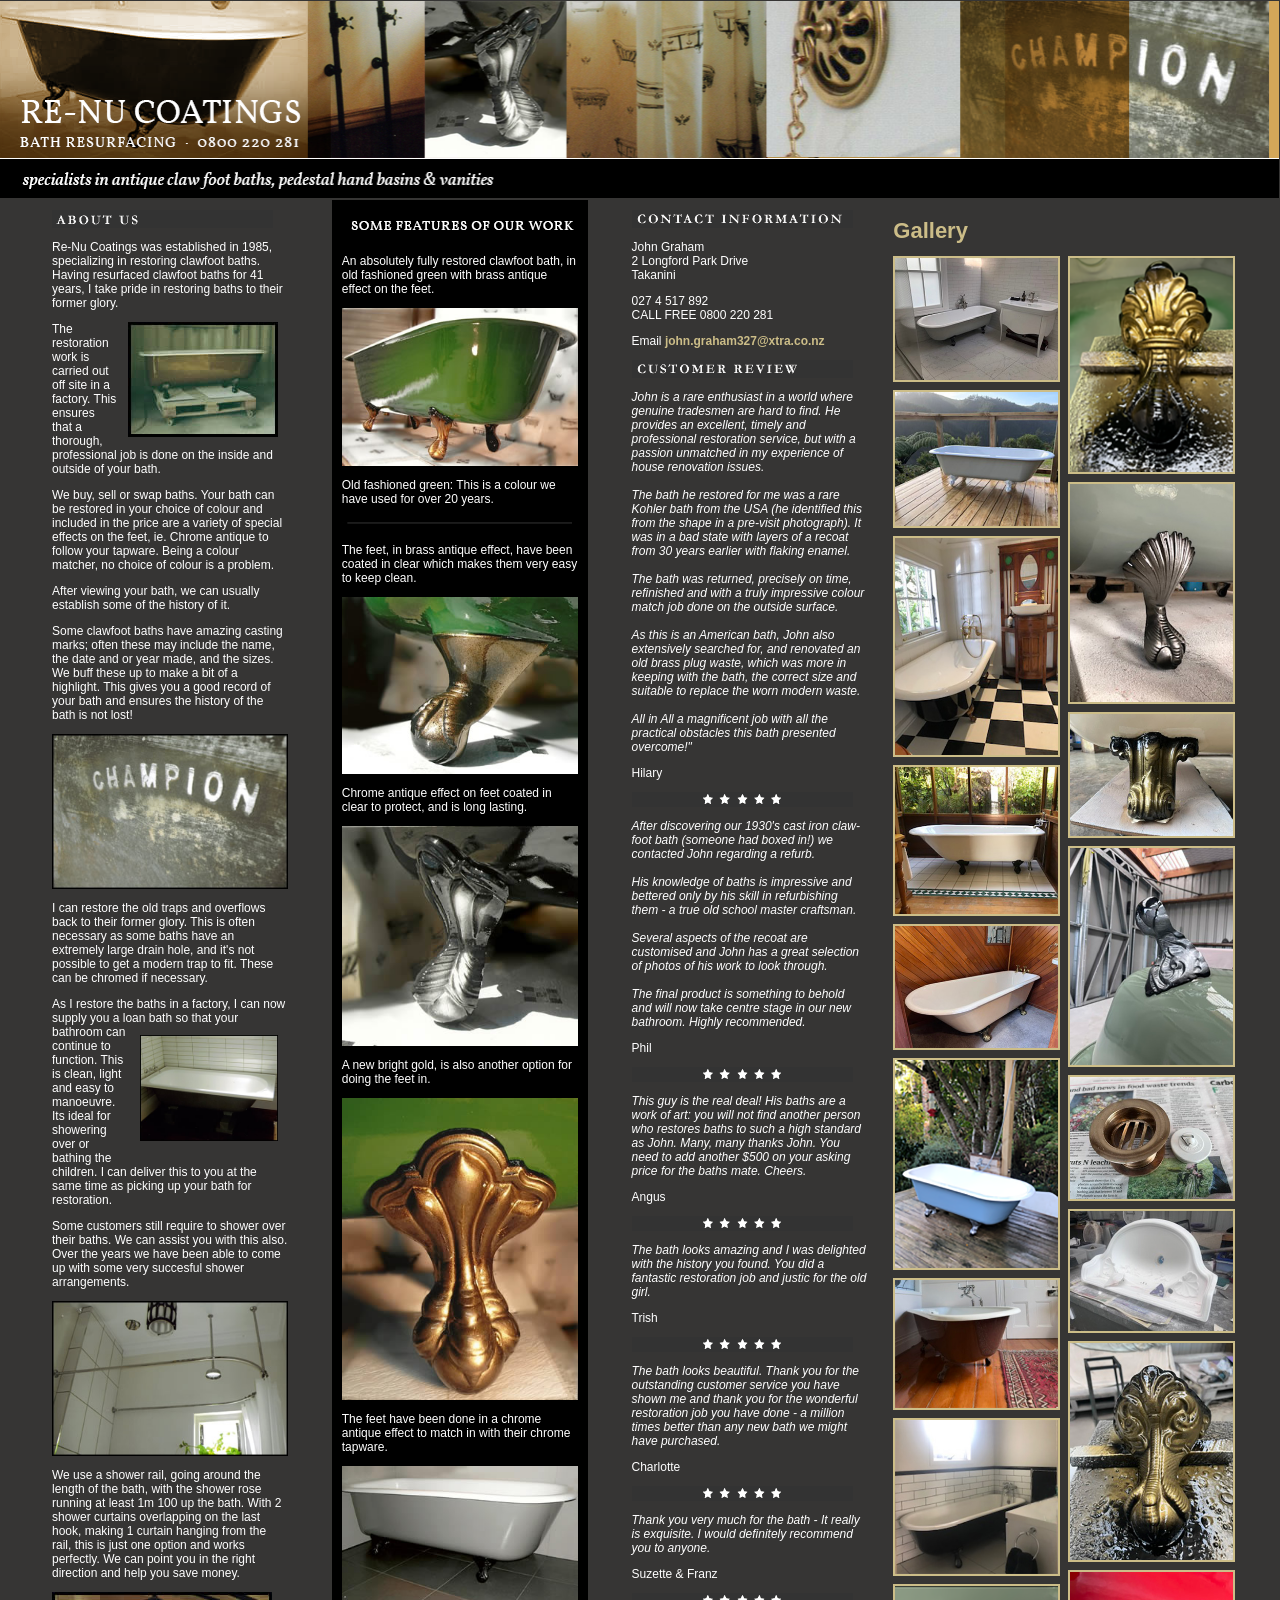
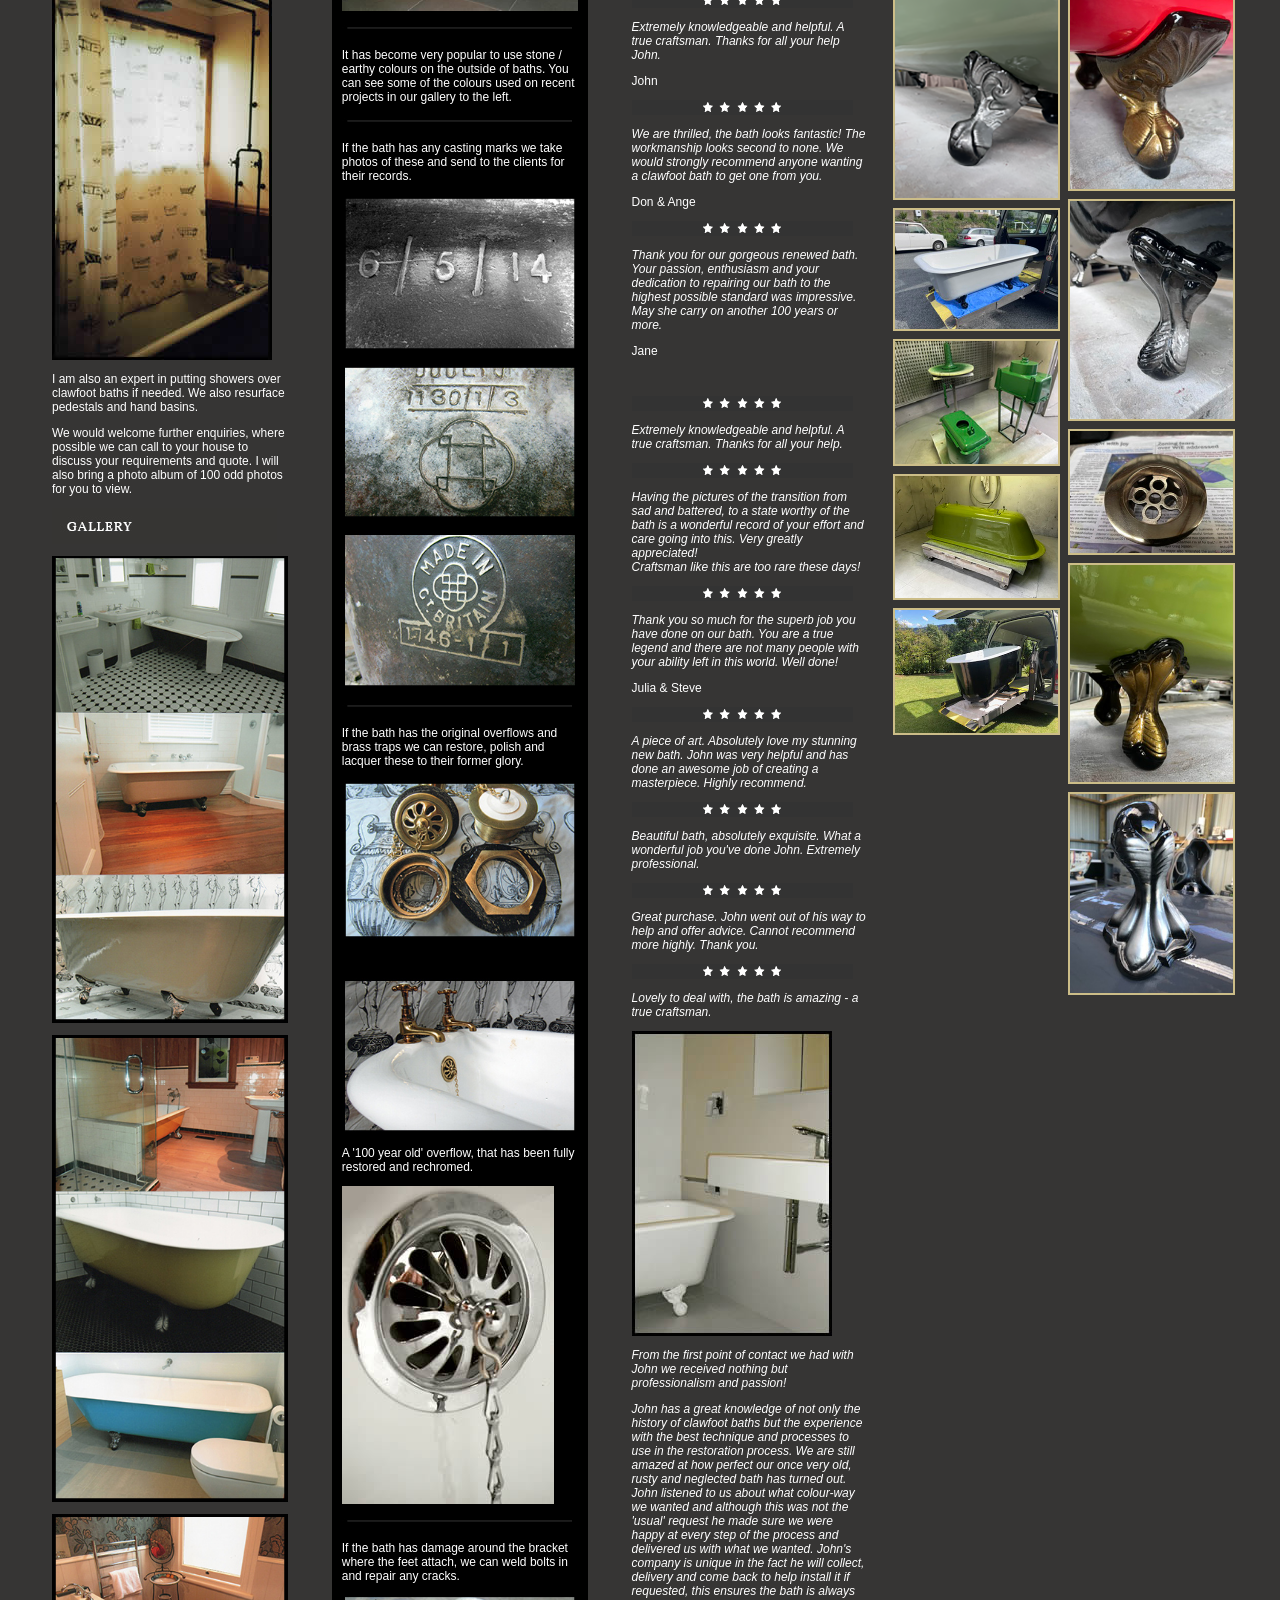
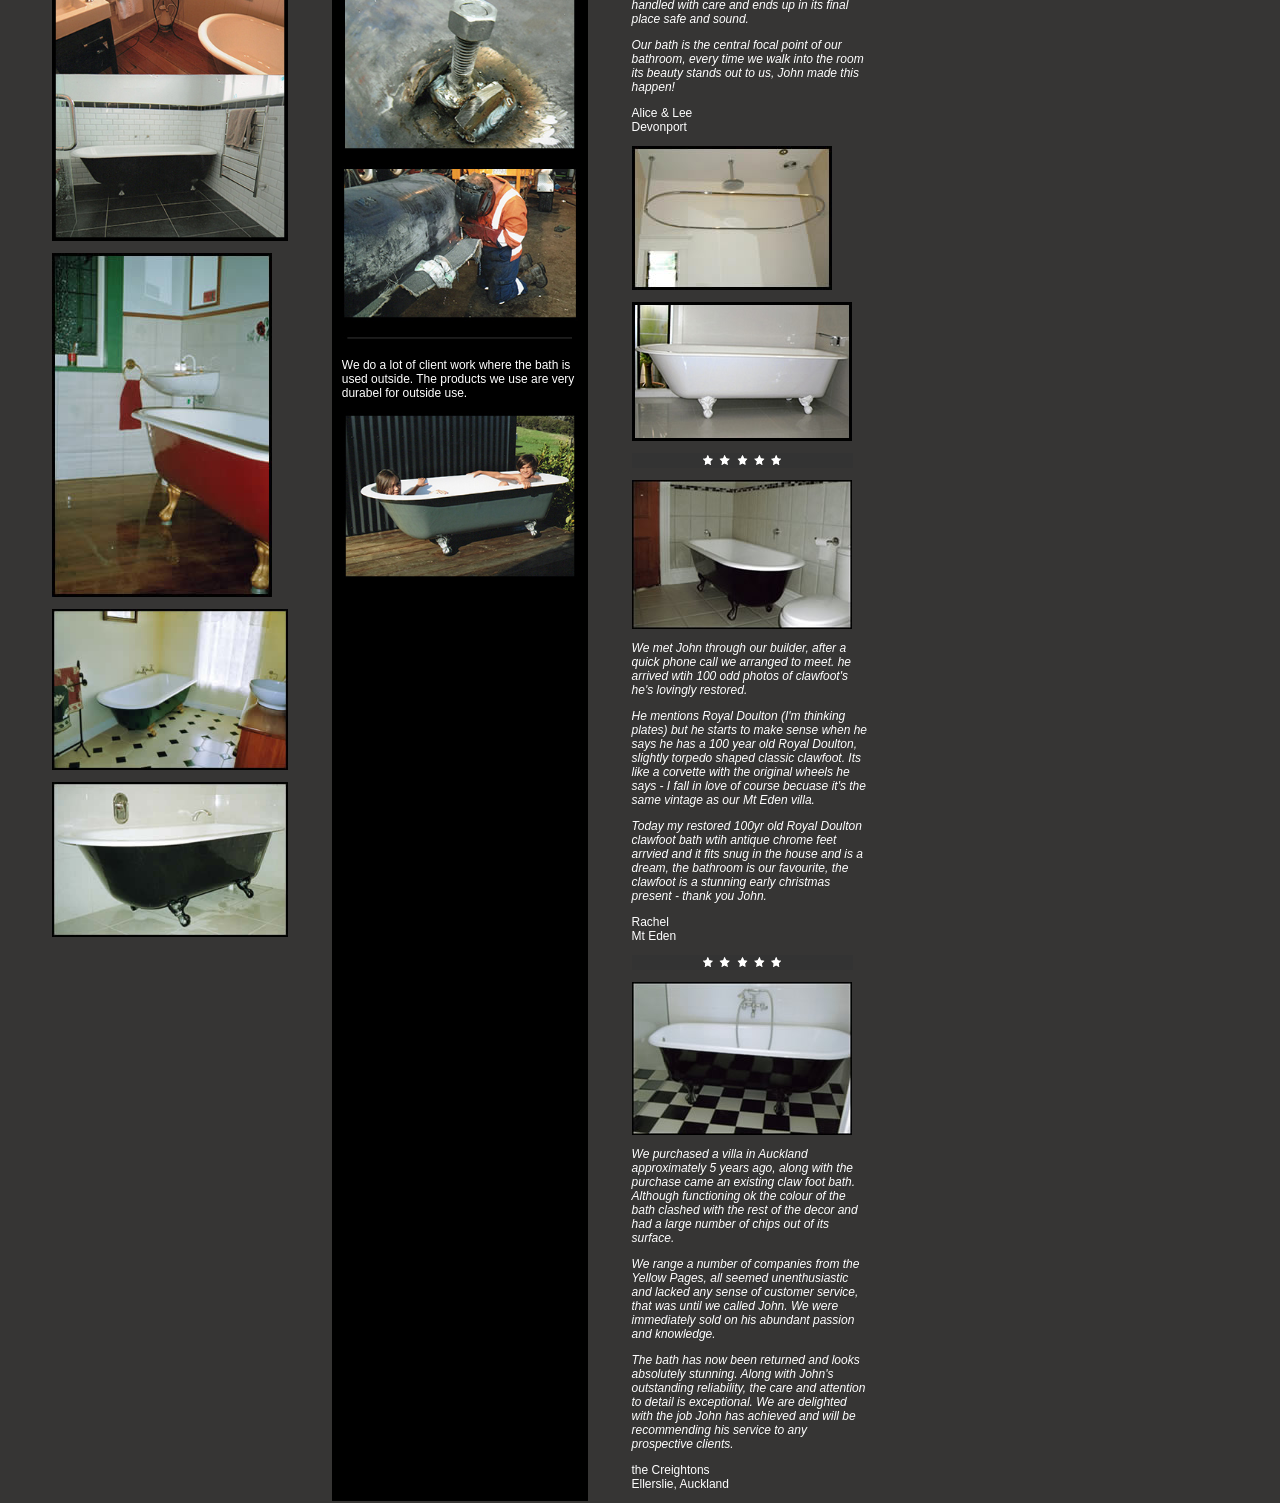
<file: index.html>
<html>
<head>
<title>Re-Nu Coatings. Bath Resurfacing Experts.</title>
<meta http-equiv="Content-Type" content="text/html; charset=ISO-8859-1">
<style type="text/css">
<!--
body {
	margin-left: 0px;
	margin-top: 0px;
	margin-right: 0px;
	margin-bottom: 0px;
}
-->
</style>
<link href="stylesheets/renu.css" rel="stylesheet" type="text/css">
<script type="text/javascript" src="js/gallery.js" defer></script>
<style type="text/css">
<!--
a:link {
	color: #CCBD88;
	text-decoration: none;
}
a:visited {
	color: #810310;
	text-decoration: none;
}
a:hover {
	color: #810310;
	text-decoration: underline;
}
a:active {
	color: #810310;
	text-decoration: none;
}
.review {
	font-style: italic;
}
.stars {
	text-align: center;
}
.stars {
	text-align: center;
}
.stars {
	text-align: center;
}
.stars1 {
	text-align: center;
}
.stars {
	text-align: center;
}
a {
	font-weight: bold;
}
-->
</style></head>
<body bgcolor="#363534">
<table border="0" cellpadding="0" cellspacing="0" width="100%">
  <tr>
   <td><img src="images/spacer.gif" width="229" height="1" border="0" alt=""></td>
   <td><img src="images/spacer.gif" width="115" height="1" border="0" alt=""></td>
   <td><img src="images/spacer.gif" width="118" height="1" border="0" alt=""></td>
   <td><img src="images/spacer.gif" width="288" height="1" border="0" alt=""></td>
   <td><img src="images/spacer.gif" width="5" height="1" border="0" alt=""></td>
   <td width="1"><img src="images/spacer.gif" width="1" height="1" border="0" alt=""></td>
  </tr>

  <tr>
   <td colspan="5" background="images/headerbkgd.png"><img src="images/re-nu-coatings-bath-resurfacing-header.png" width="1270" height="197" border="0" alt=""></td>
   <td width="1"><img src="images/spacer.gif" width="1" height="197" border="0" alt=""></td>
  </tr>
  <tr>
   <td colspan="5" align="left" valign="top"><blockquote>
     <div class="gallery-panel">
       <h2>Gallery</h2>
       <table class="new-gallery static-gallery" border="0" cellpadding="4" cellspacing="0">
         <tr>
           <td width="50%" valign="top">
             <img src="images/re-nu-gallery/column%201/image1.jpeg" alt="Restored bath gallery image 1">
             <img src="images/re-nu-gallery/column%201/image2.jpeg" alt="Restored bath gallery image 2">
             <img src="images/re-nu-gallery/column%201/image3.jpeg" alt="Restored bath gallery image 3">
             <img src="images/re-nu-gallery/column%201/image4.jpeg" alt="Restored bath gallery image 4">
             <img src="images/re-nu-gallery/column%201/image5.jpeg" alt="Restored bath gallery image 5">
             <img src="images/re-nu-gallery/column%201/image6.png" alt="Restored bath gallery image 6">
             <img src="images/re-nu-gallery/column%201/image7.jpeg" alt="Restored bath gallery image 7">
             <img src="images/re-nu-gallery/column%201/image8.jpeg" alt="Restored bath gallery image 8">
             <img src="images/re-nu-gallery/extras/image1.png" alt="Restored bath gallery image 9">
             <img src="images/re-nu-gallery/extras/image6.jpeg" alt="Restored bath gallery image 10">
             <img src="images/re-nu-gallery/extras/image18.jpeg" alt="Restored bath gallery image 11">
             <img src="images/re-nu-gallery/extras/image20.jpeg" alt="Restored bath gallery image 12">
             <img src="images/re-nu-gallery/extras/image25.jpeg" alt="Restored bath gallery image 13">
           </td>
           <td width="50%" valign="top">
             <img src="images/re-nu-gallery/column%202/image0.png" alt="Restored bath gallery image 14">
             <img src="images/re-nu-gallery/column%202/image3.jpeg" alt="Restored bath gallery image 15">
             <img src="images/re-nu-gallery/column%202/image5.jpeg" alt="Restored bath gallery image 16">
             <img src="images/re-nu-gallery/column%202/image7.jpeg" alt="Restored bath gallery image 17">
             <img src="images/re-nu-gallery/column%202/image8.jpeg" alt="Restored bath gallery image 18">
             <img src="images/re-nu-gallery/column%202/image10.jpeg" alt="Restored bath gallery image 19">
             <img src="images/re-nu-gallery/column%202/image11.jpeg" alt="Restored bath gallery image 20">
             <img src="images/re-nu-gallery/column%202/image13.jpeg" alt="Restored bath gallery image 21">
             <img src="images/re-nu-gallery/column%202/image14.jpeg" alt="Restored bath gallery image 22">
             <img src="images/re-nu-gallery/column%202/image15.jpeg" alt="Restored bath gallery image 23">
             <img src="images/re-nu-gallery/column%202/image19.jpeg" alt="Restored bath gallery image 24">
             <img src="images/re-nu-gallery/column%202/image24.jpeg" alt="Restored bath gallery image 25">
           </td>
         </tr>
       </table>
     </div>
     <table class="content-panel" width="70%" align="left" cellpadding="10" >
       <tr>
         <td align="left" valign="top"><p><img src="images/ttl-aboutus.gif" width="221" height="18"></p>
           <p>Re-Nu Coatings was established in 1985, specializing in restoring clawfoot baths. Having resurfaced clawfoot baths for 41 years, I take pride in restoring baths to their former glory. </p>
           <p><img src="images/bathinfactory1.jpg" width="150" height="115" hspace="10" align="right">The restoration work is carried out off site in a factory. This ensures that a thorough, professional job is done on the inside and outside of your bath. </p>
           <p>We buy, sell or swap baths. Your bath can be restored in your choice of colour and included in the price are a variety of special effects on the feet, ie. Chrome antique to follow your tapware. Being a colour matcher, no choice of colour is a problem. </p>
<p>After viewing your bath, we can usually establish some of the history of it. </p>
<p>Some clawfoot baths have amazing casting marks; often these may include the name, the date and or year made, and the sizes. We buff these up to make a bit of a highlight. This gives you a good record of your bath and ensures the history of the bath is not lost! </p>
<p><img src="/images/castingmark.jpg" width="318" height="209" alt="casting mark"></p>
			
           <p>I can restore the old traps and overflows back to their former glory. This is often necessary as some baths have an extremely large drain hole, and it's not possible to get a modern trap to fit. These can be chromed if necessary.</p>
<p>As I restore the baths in a factory, I can now supply you a loan bath so that your <img src="/images/loanbath.jpg" alt="loan bath" width="138" height="106" hspace="10" vspace="10" align="right">bathroom can continue to function. This is clean, light and easy to manoeuvre. Its ideal for showering over or bathing the children. I can deliver this to you at the same time as picking up your bath for restoration.</p>
<p>Some customers still require to shower over their baths. We can assist you with this also. Over the years we have been able to come up with some very succesful shower arrangements.</p>
<p><img src="/images/shower.jpg" width="319" height="210" alt="shower rail"></p>
<p>We use a shower rail, going around the length of the bath, with the shower rose running at least 1m 100 up the bath. With 2 shower curtains overlapping on the last hook, making 1 curtain hanging from the rail, this is just one option and works perfectly. We can point you in the right direction and help you save money.</p>
<p><img src="/images/bathandshowercuratin.jpg" width="220" height="368" alt="shower over bath"></p>
<p>I am also an expert in putting showers over clawfoot baths if needed. We also resurface pedestals and hand basins. </p>
           <p>We would welcome further enquiries, where possible we can call to your house to discuss your requirements and quote. I will also bring a photo album of 100 odd photos for you to view. </p>
           <img src="images/txt-gallery.jpg" width="225" height="36" alt="gallery"/><br>
			 <p><img src="images/gallery1.jpg" width="318" height="630" alt="images of resurfaced baths"/><br></p>
 <p> <img src="images/gallery2.jpg" width="318" height="630" alt="images of beautiful antique baths resurfaced"/><br></p>
			 <p> <img src="images/gallery3.jpg" width="318" height="441" alt="images of antique claw foot baths rennovated"/></p>
<p><img src="/images/redbath.jpg" width="220" height="344" alt="red bath"></p>
<p><img src="images/greenbathwhole.jpg" width="318" height="217"></p>
           <p><img src="images/blackbathtub.jpg" alt="black bathtub" width="318" height="209"></p>
           <p>&nbsp;</p></td>
         <td width="10" align="left" valign="top"><p>&nbsp;</p></td>
         <td align="left" valign="top" bgcolor="#000000"><p><img src="/images/txt-featuresofwork.png" width="233" height="32" alt="Examples of our work"></p>
           <p>An absolutely fully restored clawfoot bath, in old fashioned green with brass antique effect on the feet.</p>
           <p><img src="/images/bath-green.jpg" width="318" height="213" alt="green bath"></p>
           <p>Old fashioned green: This is a colour we have used for over 20 years. </p>
			 <p><img src="images/line.jpg" width="308" height="17" alt=""/></p>
           <p>The feet, in brass antique effect, have been coated in clear which makes them very easy to keep clean.</p>
<p><img src="/images/brass-antique.jpg" width="318" height="239" alt="antique foot"></p>
<p>Chrome antique effect on feet coated in clear to protect, and is long lasting.</p>
           <p><img src="/images/clawfoot-chrome.jpg" width="318" height="296" alt="chrome foot"></p>
           <p>A new bright gold, is also another option for doing the feet in.</p>
           <p><img src="/images/clawfoot-gold.jpg" width="318" height="408" alt="gold foot"></p>
           
           <p>The feet have been done in a chrome antique effect to match in with their chrome tapware.</p>
           <p><img src="/images/nuetral-bath.jpg" width="318" height="196" alt="neutral bath"></p>
             <p><img src="images/line.jpg" width="308" height="17" alt=""/></p>
           <p>It has become very popular to use stone / earthy colours on the outside of baths. You can see some of the colours used on recent projects in our gallery to the left.</p>
           <p><img src="images/line.jpg" width="308" height="17" alt=""/></p>
              <p>If the bath has any casting marks we take photos of these and send to the clients for their records.</p>
           <p><img src="images/castingmark2.jpg" width="318" height="211" alt=""/></p>
			 <p><img src="images/castingmark3.jpg" width="318" height="211" alt=""/></p>
          <p><img src="images/castingmark1.jpg" width="318" height="211" alt=""/></p>
          <p><img src="images/line.jpg" width="308" height="17" alt=""/></p>
          
           <p>If the bath has the original overflows and brass traps we can restore, polish and lacquer these to their former glory.</p>
           <p><img src="images/traps2.jpg" width="318" height="217" alt=""/></p><br>

			 <p><img src="images/taps1.jpg" width="318" height="210" alt=""/></p>
              <p>A '100 year old' overflow, that has been fully restored and rechromed.</p>
           <p><img src="/images/overflow.jpg" width="212" height="318" alt="overflow"></p>
           <p><img src="images/line.jpg" width="308" height="17" alt=""/></p>
			 <p>If the bath has damage around the bracket where the feet attach, we can weld bolts in and repair any cracks.</p>
			 <p><img src="images/welding.jpg" width="318" height="212" alt=""/><br><br>
				 <img src="images/welding2.jpg" width="318" height="208" alt=""/></p>
				 <p><img src="images/line.jpg" width="308" height="17" alt=""/></p>
			 <p>We do a lot of client work where the bath is used outside. The products we use are very durabel for outside use.</p>
			 <p><img src="images/outside.jpg" width="318" height="228" alt=""/></p>
             <p>
 </td>
         <td width="10" align="left" valign="top">&nbsp;</td>
         <td align="left" valign="top"><p><img src="images/ttl-contactinfo.gif" alt="contact info" width="221" height="18"></p>
           <p>John Graham<br>2 Longford Park Drive<br>Takanini
           </p>
           <p>             027 4 517 892 <br>
             CALL FREE 0800 220 281 </p>
           <p>Email <a href="mailto:john.graham327@xtra.co.nz">john.graham327@xtra.co.nz</a>           </p>
           <p><img src="images/ttl-customerreview.gif" alt="customer reviews" width="221" height="18"></p>
			 <p class="review">John is a rare enthusiast in a world where genuine tradesmen are hard to find. He provides an excellent, timely and professional restoration service, but with a passion unmatched in my experience of house renovation issues.<br><br>The bath he restored for me was a rare Kohler bath from the USA (he identified this from the shape in a pre-visit photograph). It was in a bad state with layers of a recoat from 30 years earlier with flaking enamel. <br><br> The bath was returned, precisely on time, refinished and with a truly impressive colour match job done on the outside surface. <br><br> As this is an American bath, John also extensively searched for, and renovated an old brass plug waste, which was more in keeping with the bath, the correct size and suitable to replace the worn modern waste. <br><br> All in All a magnificent job with all the practical obstacles this bath presented overcome!" </p><p>Hilary</p>
          <p><img src="/images/stars.gif" width="221" height="15" alt="stars"></p>
			 <p class="review">After discovering our 1930's cast iron claw-foot bath (someone had boxed in!) we contacted John regarding a refurb.<br><br>His knowledge of baths is impressive and bettered only by his skill in refurbishing them - a true old school master craftsman.<br> <br>Several aspects of the recoat are customised and John has a great selection of photos of his work to look through.<br> <br>The final product is something to behold and will now take centre stage in our new bathroom. Highly recommended.</p><p>Phil</p>
          <p><img src="/images/stars.gif" width="221" height="15" alt="stars"></p>
			 <p class="review">This guy is the real deal! His baths are a work of art: you will not find another person who restores baths to such a high standard as John. Many, many thanks John. You need to add another $500 on your asking price for the baths mate. Cheers.</p><p>Angus</p>
          <p><img src="/images/stars.gif" width="221" height="15" alt="stars"></p>
			 <p class="review">The bath looks amazing and I was delighted with the history you found. You did a fantastic restoration job and justic for the old girl.</p><p>Trish</p>
          <p><img src="/images/stars.gif" width="221" height="15" alt="stars"></p>
			 <p class="review">The bath looks beautiful. Thank you for the outstanding customer service you have shown me and thank you for the wonderful restoration job you have done - a million times better than any new bath we might have purchased.</p><p>Charlotte</p>
          <p><img src="/images/stars.gif" width="221" height="15" alt="stars"></p>
			 <p class="review">Thank you very much for the bath - It really is exquisite. I would definitely recommend you to anyone.</p><p>Suzette & Franz</p>
          <p><img src="/images/stars.gif" width="221" height="15" alt="stars"></p>
			 <p class="review">Extremely knowledgeable and helpful. A true craftsman. Thanks for all your help John.</p><p>John</p>
          <p><img src="/images/stars.gif" width="221" height="15" alt="stars"></p>
			 <p class="review">We are thrilled, the bath looks fantastic! The workmanship looks second to none. We would strongly recommend anyone wanting a clawfoot bath to get one from you.</p><p>Don & Ange</p>
          <p><img src="/images/stars.gif" width="221" height="15" alt="stars"></p>
			 <p class="review">Thank you for our gorgeous renewed bath. Your passion, enthusiasm and your dedication to repairing our bath to the highest possible standard was impressive. May she carry on another 100 years or more.</p><p>Jane</p><br>
<p><img src="/images/stars.gif" width="221" height="15" alt="stars"></p>
			 <p class="review">Extremely knowledgeable and helpful. A true craftsman. Thanks for all your help.</p>
          <p><img src="/images/stars.gif" width="221" height="15" alt="stars"></p>
			 <p class="review">Having the pictures of the transition from sad and battered, to a state worthy of the bath is a wonderful record of your effort and care going into this. Very greatly appreciated!<br> Craftsman like this are too rare these days!</p>
          <p><img src="/images/stars.gif" width="221" height="15" alt="stars"></p>
			 <p class="review">Thank you so much for the superb job you have done on our bath. You are a true legend and there are not many people with your ability left in this world. Well done!</p><p>Julia & Steve</p>
         <p><img src="/images/stars.gif" width="221" height="15" alt="stars"></p>
			 <p class="review">A piece of art. Absolutely love my stunning new bath. John was very helpful and has done an awesome job of creating a masterpiece. Highly recommend.</p>
         <p><img src="/images/stars.gif" width="221" height="15" alt="stars"></p>
			 <p class="review">Beautiful bath, absolutely exquisite. What a wonderful job you've done John. Extremely professional.</p>
         <p><img src="/images/stars.gif" width="221" height="15" alt="stars"></p>
			 <p class="review">Great purchase. John went out of his way to help and offer advice. Cannot recommend more highly. Thank you.</p>
         <p><img src="/images/stars.gif" width="221" height="15" alt="stars"></p>
			 <p class="review">Lovely to deal with, the bath is amazing - a true craftsman.</p>
                   
           <p><img src="/images/aandl-tesimonial2.jpg" width="200" height="305" alt="sink and tub"></p>
           <p class="review">From the first point of contact we had with John we received nothing but professionalism and passion!</p>
           <p class="review">John has a great knowledge of not only the history of clawfoot baths but the experience with the best technique and processes to use in the restoration process. We are still amazed at how perfect our once very old, rusty and neglected bath has turned out. John listened to us about what colour-way we wanted and although this was not the 'usual' request he made sure we were happy at every step of the process and delivered us with what we wanted. John's company is unique in the fact he will collect, delivery and come back to help install it if requested, this ensures the bath is always handled with care and ends up in its final place safe and sound.</p>
           <p class="review">Our bath is the central focal point of our bathroom, every time we walk into the room its beauty stands out to us, John made this happen!</p>
           <p>Alice &amp; Lee<br>
             Devonport
           </p>
<p><img src="/images/aandl-tesimonial1.jpg" width="200" height="144" alt="above the shower"></p>
<p><img src="/images/aandl-tesimonial3.jpg" width="220" height="139" alt="beautiful white tub"></p>
           <p><img src="/images/stars.gif" width="221" height="15" alt="stars"></p>
           <p><img src="/images/rachel-testimonial.jpg" width="220" height="149" alt="royal daulton bath"></p>
           <p><em>We met John through our builder, after a quick phone call we arranged to meet. he arrived wtih 100 odd photos of clawfoot's he's lovingly restored.</em></p>
           <p><em>He mentions Royal Doulton (I'm thinking plates) but he starts to make sense when he says he has a 100 year old Royal Doulton, slightly torpedo shaped classic clawfoot. Its like a corvette with the original wheels he says - I fall in love of course becuase it's the same vintage as our Mt Eden villa.</em></p>
           <p><em>Today my restored 100yr old Royal Doulton clawfoot bath wtih antique chrome feet arrvied and it fits snug in the house and is a dream, the bathroom is our favourite, the clawfoot is a stunning early christmas present - thank you John.</em></p>
           <p>Rachel<br>
             Mt Eden</p>
           <p><img src="/images/stars.gif" width="221" height="15" alt="stars"></p>
           <p><img src="/images/creightons-testimonial.jpg" width="220" height="153" alt="creighton bath"></p>
           <p><em>We purchased a villa in Auckland approximately 5 years ago, along with the purchase came an existing claw foot bath. Although functioning ok the colour of the bath clashed with the rest of the decor and had a large number of chips out of its surface.</em></p>
           <p><em>We range a number of companies from the Yellow Pages, all seemed unenthusiastic and lacked any sense of customer service, that was until we called John. We were immediately sold on his abundant passion and knowledge.</em></p>
           <p><em>The bath has now been returned and looks absolutely stunning. Along with John's outstanding reliability, the care and attention to detail is exceptional. We are delighted with the job John has achieved and will be recommending his service to any prospective clients.</em></p>
           <p>the Creightons<br>
             Ellerslie, Auckland           </p>
		   </td>
       </tr>
     </table>
     <p>&nbsp;</p>
     </blockquote>     <p>&nbsp; </p></td>
   <td><img src="images/spacer.gif" width="1" height="551" border="0" alt=""></td>
  </tr>
</table>
</body>
</html>
</file>
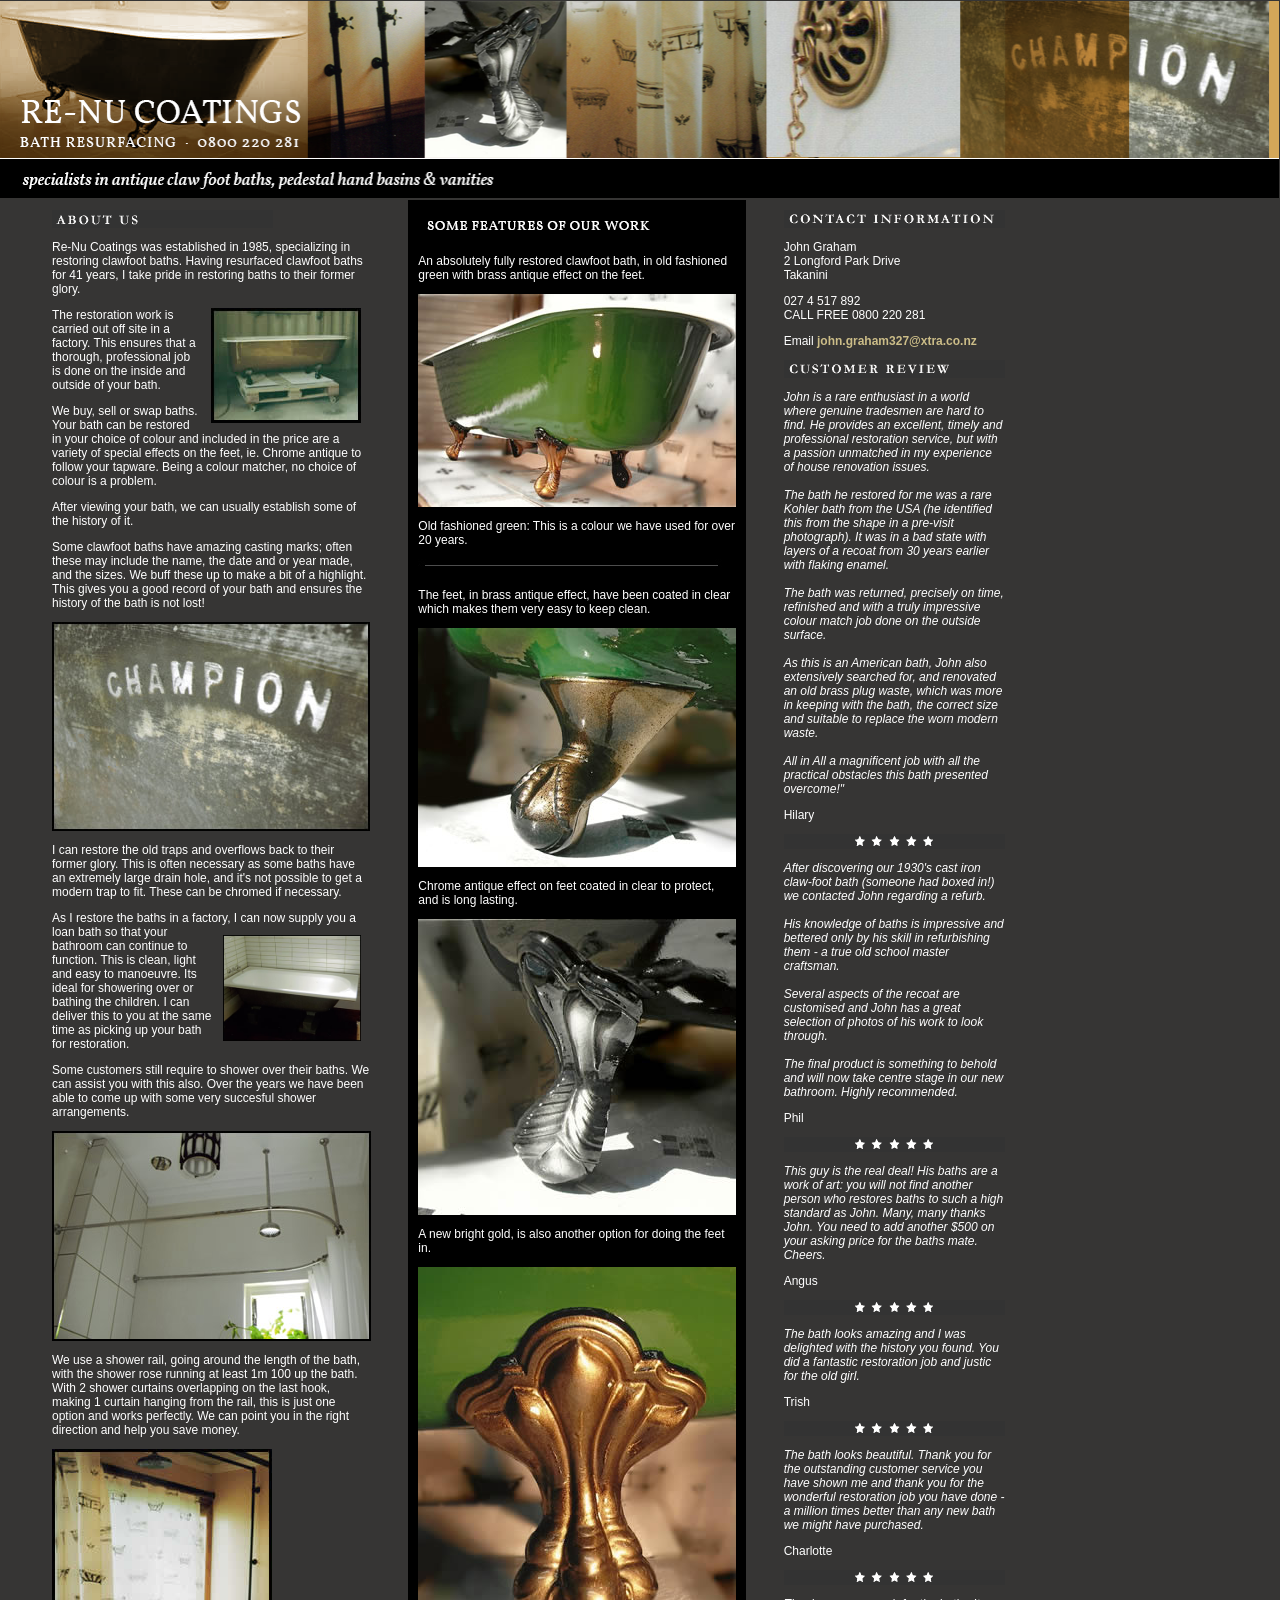
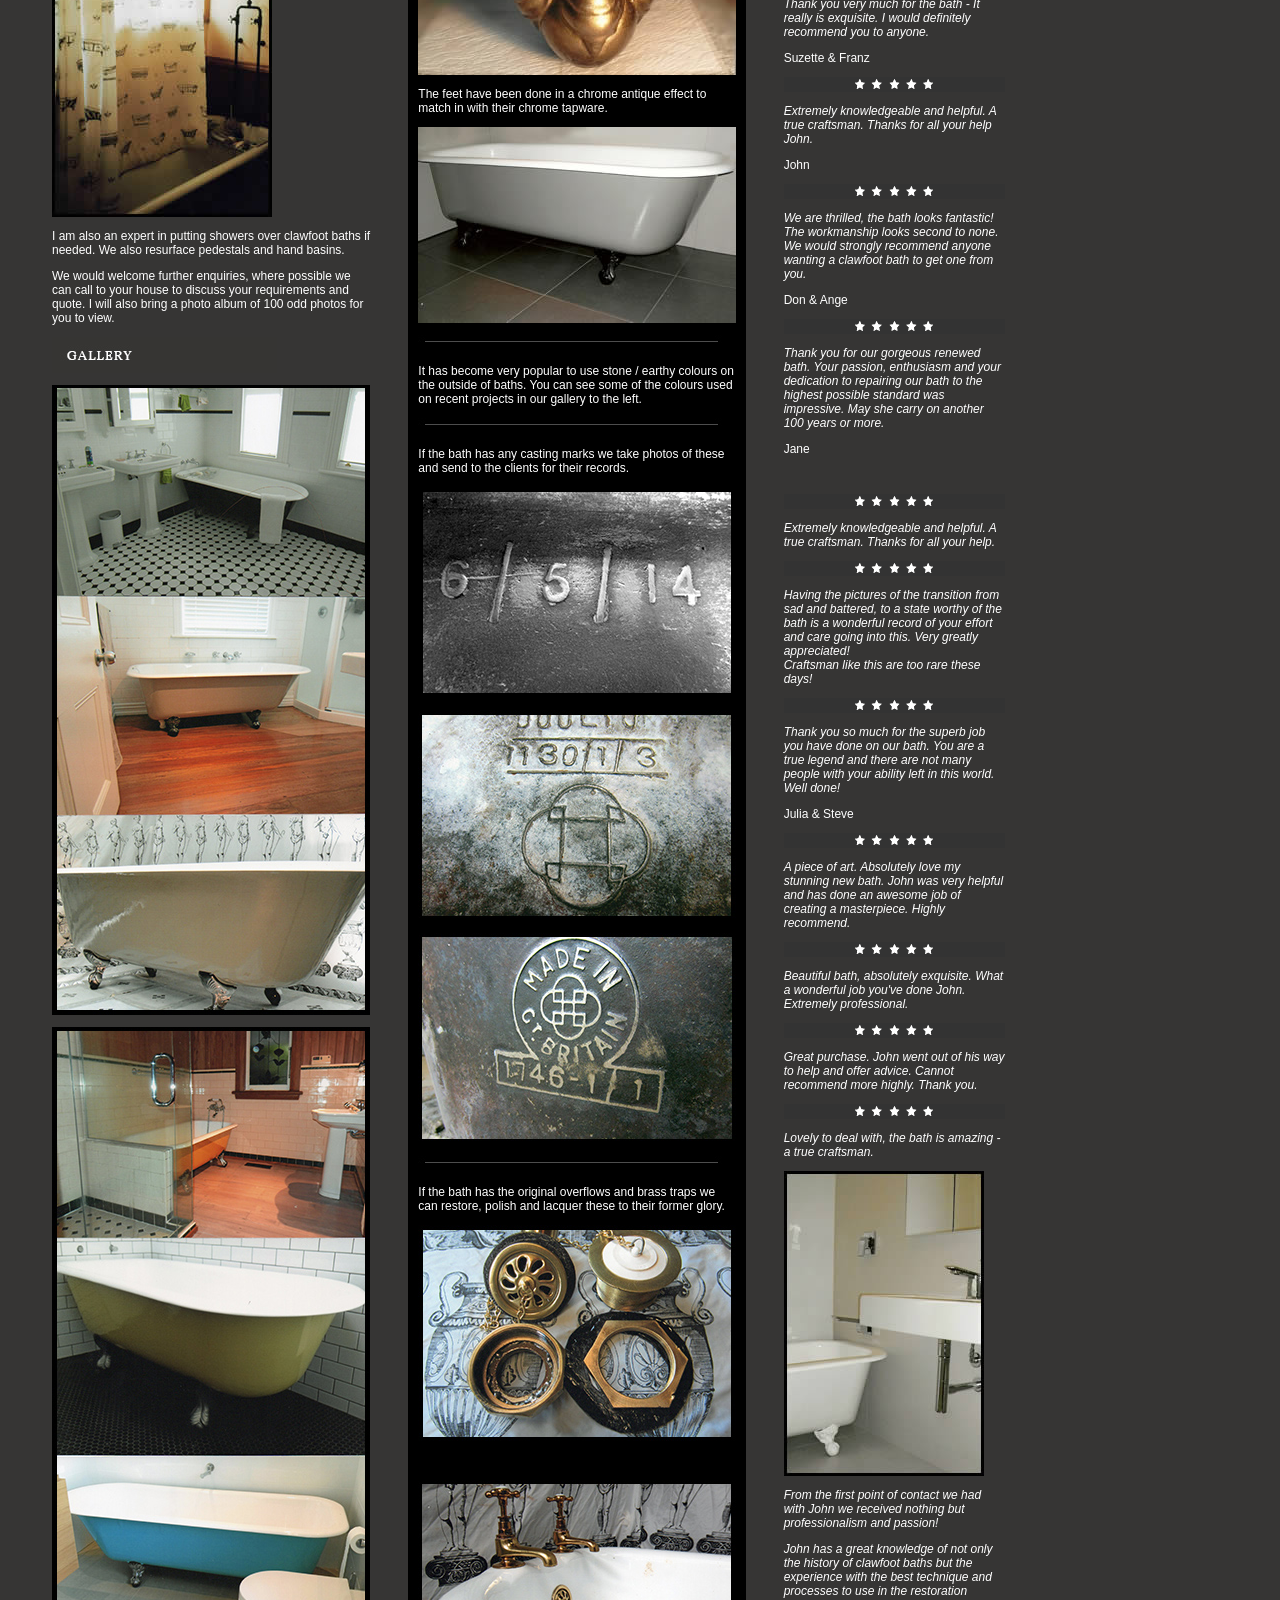
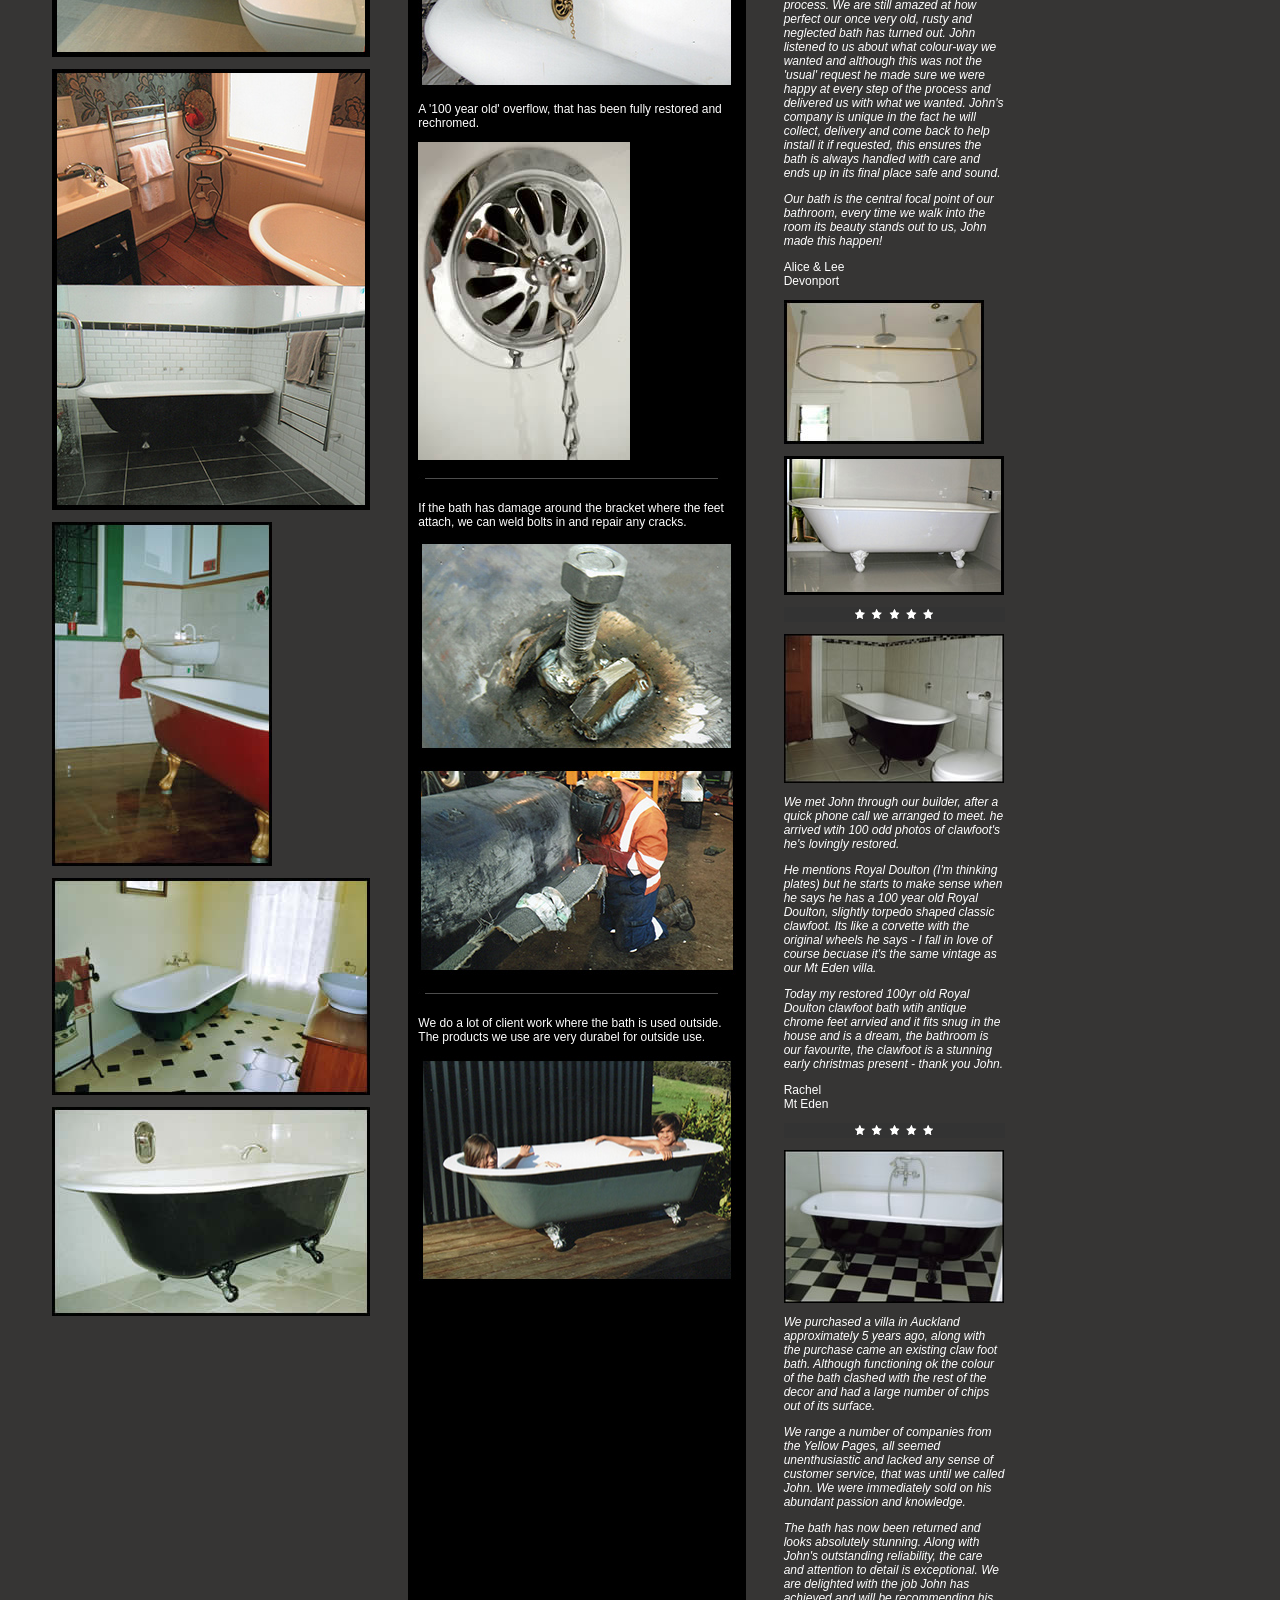
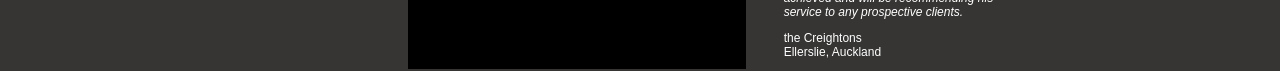
<file: index-20260720.html>
<html>
<head>
<title>Re-Nu Coatings. Bath Resurfacing Experts.</title>
<meta http-equiv="Content-Type" content="text/html; charset=ISO-8859-1">
<style type="text/css">
<!--
body {
	margin-left: 0px;
	margin-top: 0px;
	margin-right: 0px;
	margin-bottom: 0px;
}
-->
</style>
<link href="stylesheets/renu.css" rel="stylesheet" type="text/css">
<style type="text/css">
<!--
a:link {
	color: #CCBD88;
	text-decoration: none;
}
a:visited {
	color: #810310;
	text-decoration: none;
}
a:hover {
	color: #810310;
	text-decoration: underline;
}
a:active {
	color: #810310;
	text-decoration: none;
}
.review {
	font-style: italic;
}
.stars {
	text-align: center;
}
.stars {
	text-align: center;
}
.stars {
	text-align: center;
}
.stars1 {
	text-align: center;
}
.stars {
	text-align: center;
}
a {
	font-weight: bold;
}
-->
</style></head>
<body bgcolor="#363534">
<table border="0" cellpadding="0" cellspacing="0" width="100%">
  <tr>
   <td><img src="images/spacer.gif" width="229" height="1" border="0" alt=""></td>
   <td><img src="images/spacer.gif" width="115" height="1" border="0" alt=""></td>
   <td><img src="images/spacer.gif" width="118" height="1" border="0" alt=""></td>
   <td><img src="images/spacer.gif" width="288" height="1" border="0" alt=""></td>
   <td><img src="images/spacer.gif" width="5" height="1" border="0" alt=""></td>
   <td width="1"><img src="images/spacer.gif" width="1" height="1" border="0" alt=""></td>
  </tr>

  <tr>
   <td colspan="5" background="images/headerbkgd.png"><img src="images/re-nu-coatings-bath-resurfacing-header.png" width="1270" height="197" border="0" alt=""></td>
   <td width="1"><img src="images/spacer.gif" width="1" height="197" border="0" alt=""></td>
  </tr>
  <tr>
   <td colspan="5" align="left" valign="top"><blockquote>
     <table width="70%" align="left" cellpadding="10" >
       <tr>
         <td align="left" valign="top"><p><img src="images/ttl-aboutus.gif" width="221" height="18"></p>
           <p>Re-Nu Coatings was established in 1985, specializing in restoring clawfoot baths. Having resurfaced clawfoot baths for 41 years, I take pride in restoring baths to their former glory. </p>
           <p><img src="images/bathinfactory1.jpg" width="150" height="115" hspace="10" align="right">The restoration work is carried out off site in a factory. This ensures that a thorough, professional job is done on the inside and outside of your bath. </p>
           <p>We buy, sell or swap baths. Your bath can be restored in your choice of colour and included in the price are a variety of special effects on the feet, ie. Chrome antique to follow your tapware. Being a colour matcher, no choice of colour is a problem. </p>
<p>After viewing your bath, we can usually establish some of the history of it. </p>
<p>Some clawfoot baths have amazing casting marks; often these may include the name, the date and or year made, and the sizes. We buff these up to make a bit of a highlight. This gives you a good record of your bath and ensures the history of the bath is not lost! </p>
<p><img src="/images/castingmark.jpg" width="318" height="209" alt="casting mark"></p>
			
           <p>I can restore the old traps and overflows back to their former glory. This is often necessary as some baths have an extremely large drain hole, and it's not possible to get a modern trap to fit. These can be chromed if necessary.</p>
<p>As I restore the baths in a factory, I can now supply you a loan bath so that your <img src="/images/loanbath.jpg" alt="loan bath" width="138" height="106" hspace="10" vspace="10" align="right">bathroom can continue to function. This is clean, light and easy to manoeuvre. Its ideal for showering over or bathing the children. I can deliver this to you at the same time as picking up your bath for restoration.</p>
<p>Some customers still require to shower over their baths. We can assist you with this also. Over the years we have been able to come up with some very succesful shower arrangements.</p>
<p><img src="/images/shower.jpg" width="319" height="210" alt="shower rail"></p>
<p>We use a shower rail, going around the length of the bath, with the shower rose running at least 1m 100 up the bath. With 2 shower curtains overlapping on the last hook, making 1 curtain hanging from the rail, this is just one option and works perfectly. We can point you in the right direction and help you save money.</p>
<p><img src="/images/bathandshowercuratin.jpg" width="220" height="368" alt="shower over bath"></p>
<p>I am also an expert in putting showers over clawfoot baths if needed. We also resurface pedestals and hand basins. </p>
           <p>We would welcome further enquiries, where possible we can call to your house to discuss your requirements and quote. I will also bring a photo album of 100 odd photos for you to view. </p>
           <img src="images/txt-gallery.jpg" width="225" height="36" alt="gallery"/><br>
			 <p><img src="images/gallery1.jpg" width="318" height="630" alt="images of resurfaced baths"/><br></p>
 <p> <img src="images/gallery2.jpg" width="318" height="630" alt="images of beautiful antique baths resurfaced"/><br></p>
			 <p> <img src="images/gallery3.jpg" width="318" height="441" alt="images of antique claw foot baths rennovated"/></p>
<p><img src="/images/redbath.jpg" width="220" height="344" alt="red bath"></p>
<p><img src="images/greenbathwhole.jpg" width="318" height="217"></p>
           <p><img src="images/blackbathtub.jpg" alt="black bathtub" width="318" height="209"></p>
           <p>&nbsp;</p></td>
         <td width="10" align="left" valign="top"><p>&nbsp;</p></td>
         <td align="left" valign="top" bgcolor="#000000"><p><img src="/images/txt-featuresofwork.png" width="233" height="32" alt="Examples of our work"></p>
           <p>An absolutely fully restored clawfoot bath, in old fashioned green with brass antique effect on the feet.</p>
           <p><img src="/images/bath-green.jpg" width="318" height="213" alt="green bath"></p>
           <p>Old fashioned green: This is a colour we have used for over 20 years. </p>
			 <p><img src="images/line.jpg" width="308" height="17" alt=""/></p>
           <p>The feet, in brass antique effect, have been coated in clear which makes them very easy to keep clean.</p>
<p><img src="/images/brass-antique.jpg" width="318" height="239" alt="antique foot"></p>
<p>Chrome antique effect on feet coated in clear to protect, and is long lasting.</p>
           <p><img src="/images/clawfoot-chrome.jpg" width="318" height="296" alt="chrome foot"></p>
           <p>A new bright gold, is also another option for doing the feet in.</p>
           <p><img src="/images/clawfoot-gold.jpg" width="318" height="408" alt="gold foot"></p>
           
           <p>The feet have been done in a chrome antique effect to match in with their chrome tapware.</p>
           <p><img src="/images/nuetral-bath.jpg" width="318" height="196" alt="neutral bath"></p>
             <p><img src="images/line.jpg" width="308" height="17" alt=""/></p>
           <p>It has become very popular to use stone / earthy colours on the outside of baths. You can see some of the colours used on recent projects in our gallery to the left.</p>
           <p><img src="images/line.jpg" width="308" height="17" alt=""/></p>
              <p>If the bath has any casting marks we take photos of these and send to the clients for their records.</p>
           <p><img src="images/castingmark2.jpg" width="318" height="211" alt=""/></p>
			 <p><img src="images/castingmark3.jpg" width="318" height="211" alt=""/></p>
          <p><img src="images/castingmark1.jpg" width="318" height="211" alt=""/></p>
          <p><img src="images/line.jpg" width="308" height="17" alt=""/></p>
          
           <p>If the bath has the original overflows and brass traps we can restore, polish and lacquer these to their former glory.</p>
           <p><img src="images/traps2.jpg" width="318" height="217" alt=""/></p><br>

			 <p><img src="images/taps1.jpg" width="318" height="210" alt=""/></p>
              <p>A '100 year old' overflow, that has been fully restored and rechromed.</p>
           <p><img src="/images/overflow.jpg" width="212" height="318" alt="overflow"></p>
           <p><img src="images/line.jpg" width="308" height="17" alt=""/></p>
			 <p>If the bath has damage around the bracket where the feet attach, we can weld bolts in and repair any cracks.</p>
			 <p><img src="images/welding.jpg" width="318" height="212" alt=""/><br><br>
				 <img src="images/welding2.jpg" width="318" height="208" alt=""/></p>
				 <p><img src="images/line.jpg" width="308" height="17" alt=""/></p>
			 <p>We do a lot of client work where the bath is used outside. The products we use are very durabel for outside use.</p>
			 <p><img src="images/outside.jpg" width="318" height="228" alt=""/></p>
             <p>
 </td>
         <td width="10" align="left" valign="top">&nbsp;</td>
         <td align="left" valign="top"><p><img src="images/ttl-contactinfo.gif" alt="contact info" width="221" height="18"></p>
           <p>John Graham<br>2 Longford Park Drive<br>Takanini
           </p>
           <p>             027 4 517 892 <br>
             CALL FREE 0800 220 281 </p>
           <p>Email <a href="mailto:john.graham327@xtra.co.nz">john.graham327@xtra.co.nz</a>           </p>
           <p><img src="images/ttl-customerreview.gif" alt="customer reviews" width="221" height="18"></p>
			 <p class="review">John is a rare enthusiast in a world where genuine tradesmen are hard to find. He provides an excellent, timely and professional restoration service, but with a passion unmatched in my experience of house renovation issues.<br><br>The bath he restored for me was a rare Kohler bath from the USA (he identified this from the shape in a pre-visit photograph). It was in a bad state with layers of a recoat from 30 years earlier with flaking enamel. <br><br> The bath was returned, precisely on time, refinished and with a truly impressive colour match job done on the outside surface. <br><br> As this is an American bath, John also extensively searched for, and renovated an old brass plug waste, which was more in keeping with the bath, the correct size and suitable to replace the worn modern waste. <br><br> All in All a magnificent job with all the practical obstacles this bath presented overcome!" </p><p>Hilary</p>
          <p><img src="/images/stars.gif" width="221" height="15" alt="stars"></p>
			 <p class="review">After discovering our 1930's cast iron claw-foot bath (someone had boxed in!) we contacted John regarding a refurb.<br><br>His knowledge of baths is impressive and bettered only by his skill in refurbishing them - a true old school master craftsman.<br> <br>Several aspects of the recoat are customised and John has a great selection of photos of his work to look through.<br> <br>The final product is something to behold and will now take centre stage in our new bathroom. Highly recommended.</p><p>Phil</p>
          <p><img src="/images/stars.gif" width="221" height="15" alt="stars"></p>
			 <p class="review">This guy is the real deal! His baths are a work of art: you will not find another person who restores baths to such a high standard as John. Many, many thanks John. You need to add another $500 on your asking price for the baths mate. Cheers.</p><p>Angus</p>
          <p><img src="/images/stars.gif" width="221" height="15" alt="stars"></p>
			 <p class="review">The bath looks amazing and I was delighted with the history you found. You did a fantastic restoration job and justic for the old girl.</p><p>Trish</p>
          <p><img src="/images/stars.gif" width="221" height="15" alt="stars"></p>
			 <p class="review">The bath looks beautiful. Thank you for the outstanding customer service you have shown me and thank you for the wonderful restoration job you have done - a million times better than any new bath we might have purchased.</p><p>Charlotte</p>
          <p><img src="/images/stars.gif" width="221" height="15" alt="stars"></p>
			 <p class="review">Thank you very much for the bath - It really is exquisite. I would definitely recommend you to anyone.</p><p>Suzette & Franz</p>
          <p><img src="/images/stars.gif" width="221" height="15" alt="stars"></p>
			 <p class="review">Extremely knowledgeable and helpful. A true craftsman. Thanks for all your help John.</p><p>John</p>
          <p><img src="/images/stars.gif" width="221" height="15" alt="stars"></p>
			 <p class="review">We are thrilled, the bath looks fantastic! The workmanship looks second to none. We would strongly recommend anyone wanting a clawfoot bath to get one from you.</p><p>Don & Ange</p>
          <p><img src="/images/stars.gif" width="221" height="15" alt="stars"></p>
			 <p class="review">Thank you for our gorgeous renewed bath. Your passion, enthusiasm and your dedication to repairing our bath to the highest possible standard was impressive. May she carry on another 100 years or more.</p><p>Jane</p><br>
<p><img src="/images/stars.gif" width="221" height="15" alt="stars"></p>
			 <p class="review">Extremely knowledgeable and helpful. A true craftsman. Thanks for all your help.</p>
          <p><img src="/images/stars.gif" width="221" height="15" alt="stars"></p>
			 <p class="review">Having the pictures of the transition from sad and battered, to a state worthy of the bath is a wonderful record of your effort and care going into this. Very greatly appreciated!<br> Craftsman like this are too rare these days!</p>
          <p><img src="/images/stars.gif" width="221" height="15" alt="stars"></p>
			 <p class="review">Thank you so much for the superb job you have done on our bath. You are a true legend and there are not many people with your ability left in this world. Well done!</p><p>Julia & Steve</p>
         <p><img src="/images/stars.gif" width="221" height="15" alt="stars"></p>
			 <p class="review">A piece of art. Absolutely love my stunning new bath. John was very helpful and has done an awesome job of creating a masterpiece. Highly recommend.</p>
         <p><img src="/images/stars.gif" width="221" height="15" alt="stars"></p>
			 <p class="review">Beautiful bath, absolutely exquisite. What a wonderful job you've done John. Extremely professional.</p>
         <p><img src="/images/stars.gif" width="221" height="15" alt="stars"></p>
			 <p class="review">Great purchase. John went out of his way to help and offer advice. Cannot recommend more highly. Thank you.</p>
         <p><img src="/images/stars.gif" width="221" height="15" alt="stars"></p>
			 <p class="review">Lovely to deal with, the bath is amazing - a true craftsman.</p>
                   
           <p><img src="/images/aandl-tesimonial2.jpg" width="200" height="305" alt="sink and tub"></p>
           <p class="review">From the first point of contact we had with John we received nothing but professionalism and passion!</p>
           <p class="review">John has a great knowledge of not only the history of clawfoot baths but the experience with the best technique and processes to use in the restoration process. We are still amazed at how perfect our once very old, rusty and neglected bath has turned out. John listened to us about what colour-way we wanted and although this was not the 'usual' request he made sure we were happy at every step of the process and delivered us with what we wanted. John's company is unique in the fact he will collect, delivery and come back to help install it if requested, this ensures the bath is always handled with care and ends up in its final place safe and sound.</p>
           <p class="review">Our bath is the central focal point of our bathroom, every time we walk into the room its beauty stands out to us, John made this happen!</p>
           <p>Alice &amp; Lee<br>
             Devonport
           </p>
<p><img src="/images/aandl-tesimonial1.jpg" width="200" height="144" alt="above the shower"></p>
<p><img src="/images/aandl-tesimonial3.jpg" width="220" height="139" alt="beautiful white tub"></p>
           <p><img src="/images/stars.gif" width="221" height="15" alt="stars"></p>
           <p><img src="/images/rachel-testimonial.jpg" width="220" height="149" alt="royal daulton bath"></p>
           <p><em>We met John through our builder, after a quick phone call we arranged to meet. he arrived wtih 100 odd photos of clawfoot's he's lovingly restored.</em></p>
           <p><em>He mentions Royal Doulton (I'm thinking plates) but he starts to make sense when he says he has a 100 year old Royal Doulton, slightly torpedo shaped classic clawfoot. Its like a corvette with the original wheels he says - I fall in love of course becuase it's the same vintage as our Mt Eden villa.</em></p>
           <p><em>Today my restored 100yr old Royal Doulton clawfoot bath wtih antique chrome feet arrvied and it fits snug in the house and is a dream, the bathroom is our favourite, the clawfoot is a stunning early christmas present - thank you John.</em></p>
           <p>Rachel<br>
             Mt Eden</p>
           <p><img src="/images/stars.gif" width="221" height="15" alt="stars"></p>
           <p><img src="/images/creightons-testimonial.jpg" width="220" height="153" alt="creighton bath"></p>
           <p><em>We purchased a villa in Auckland approximately 5 years ago, along with the purchase came an existing claw foot bath. Although functioning ok the colour of the bath clashed with the rest of the decor and had a large number of chips out of its surface.</em></p>
           <p><em>We range a number of companies from the Yellow Pages, all seemed unenthusiastic and lacked any sense of customer service, that was until we called John. We were immediately sold on his abundant passion and knowledge.</em></p>
           <p><em>The bath has now been returned and looks absolutely stunning. Along with John's outstanding reliability, the care and attention to detail is exceptional. We are delighted with the job John has achieved and will be recommending his service to any prospective clients.</em></p>
           <p>the Creightons<br>
             Ellerslie, Auckland           </p>
		   </td>
       </tr>
     </table>
     <p>&nbsp;</p>
     </blockquote>     <p>&nbsp; </p></td>
   <td><img src="images/spacer.gif" width="1" height="551" border="0" alt=""></td>
  </tr>
</table>
</body>
</html>
</file>
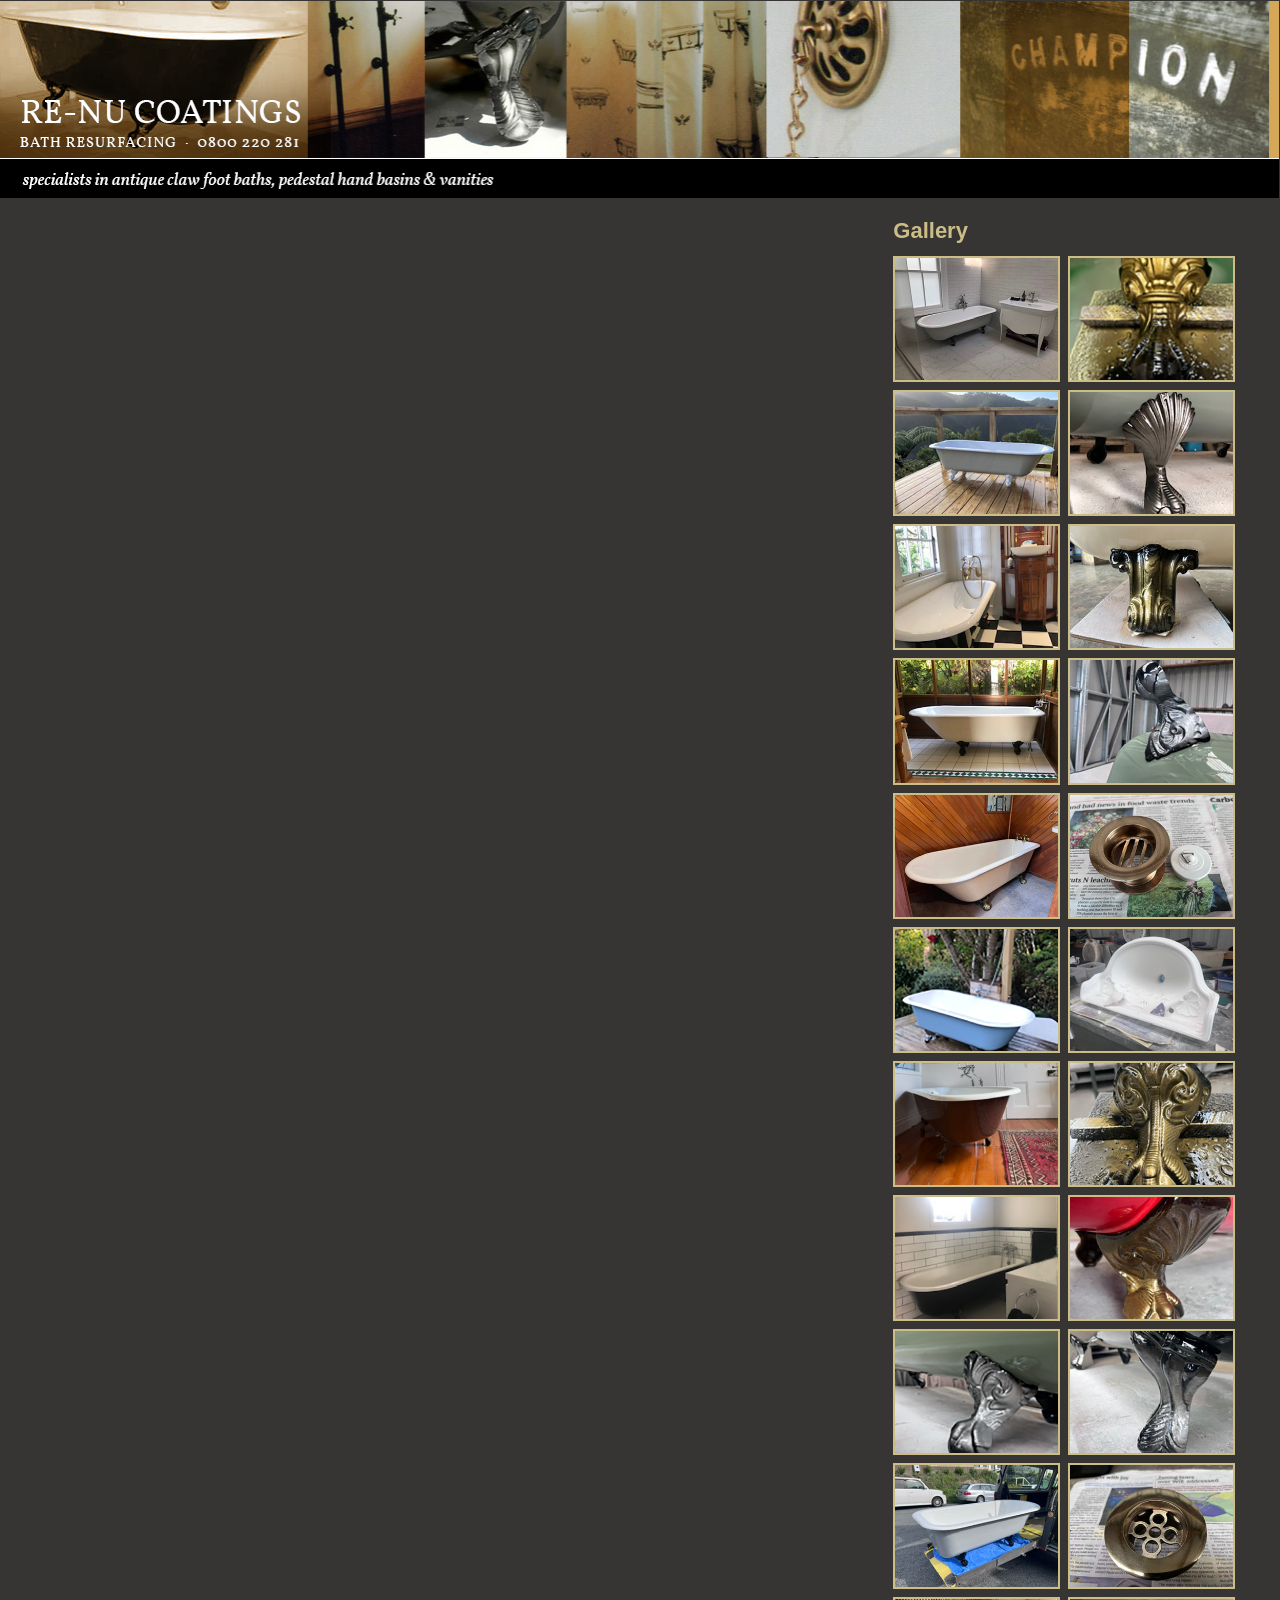
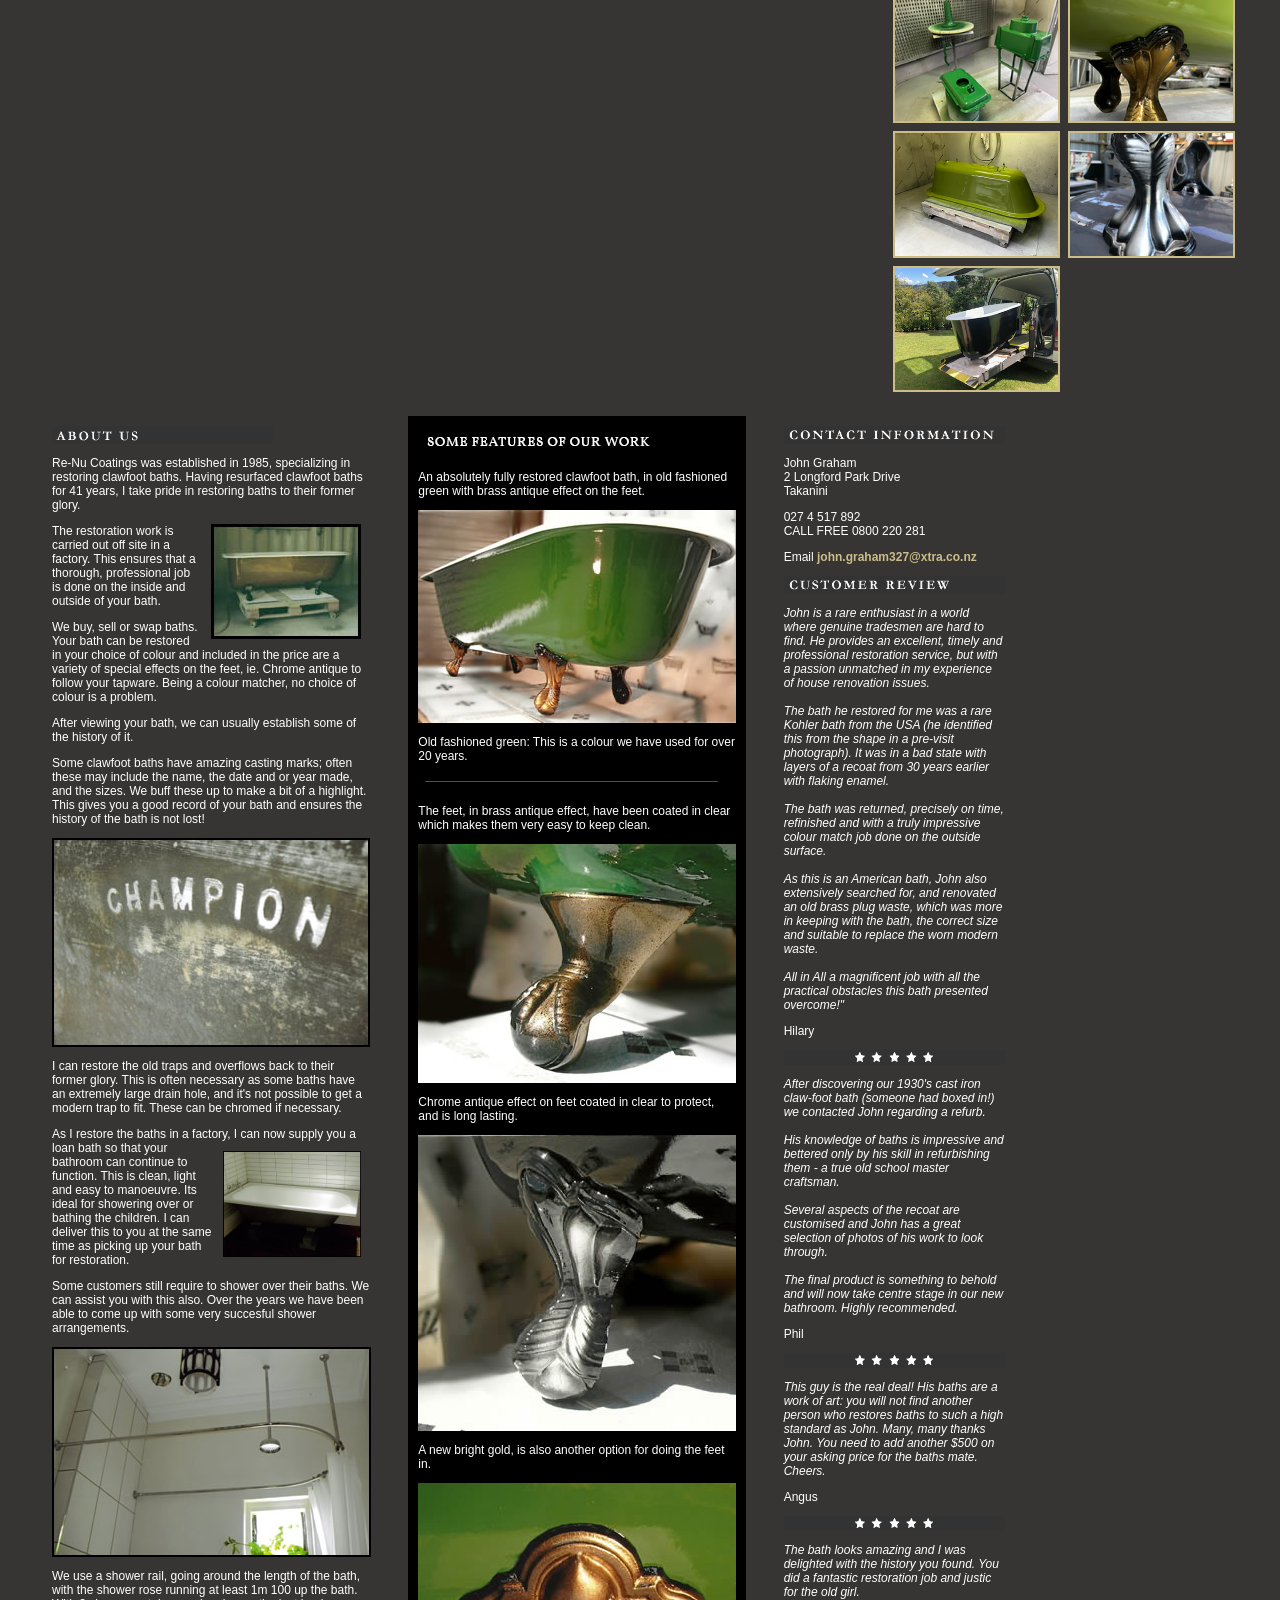
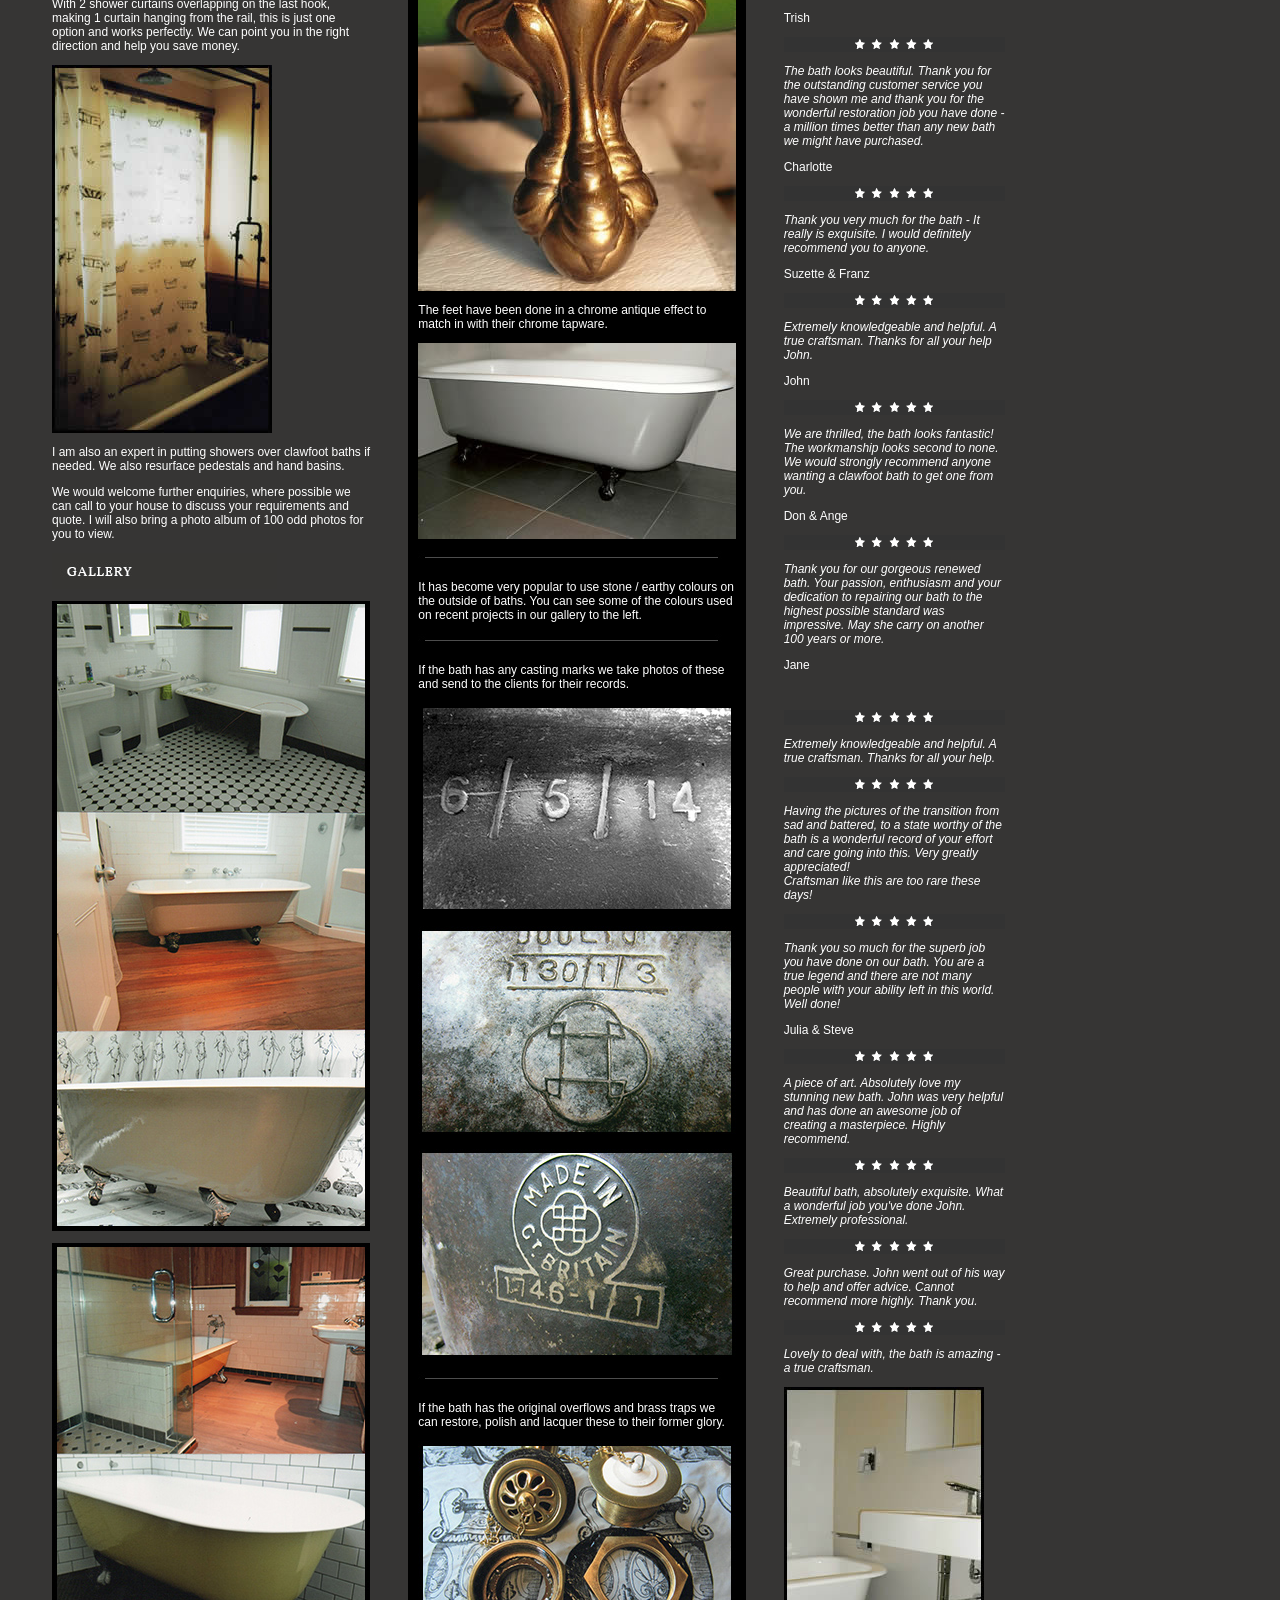
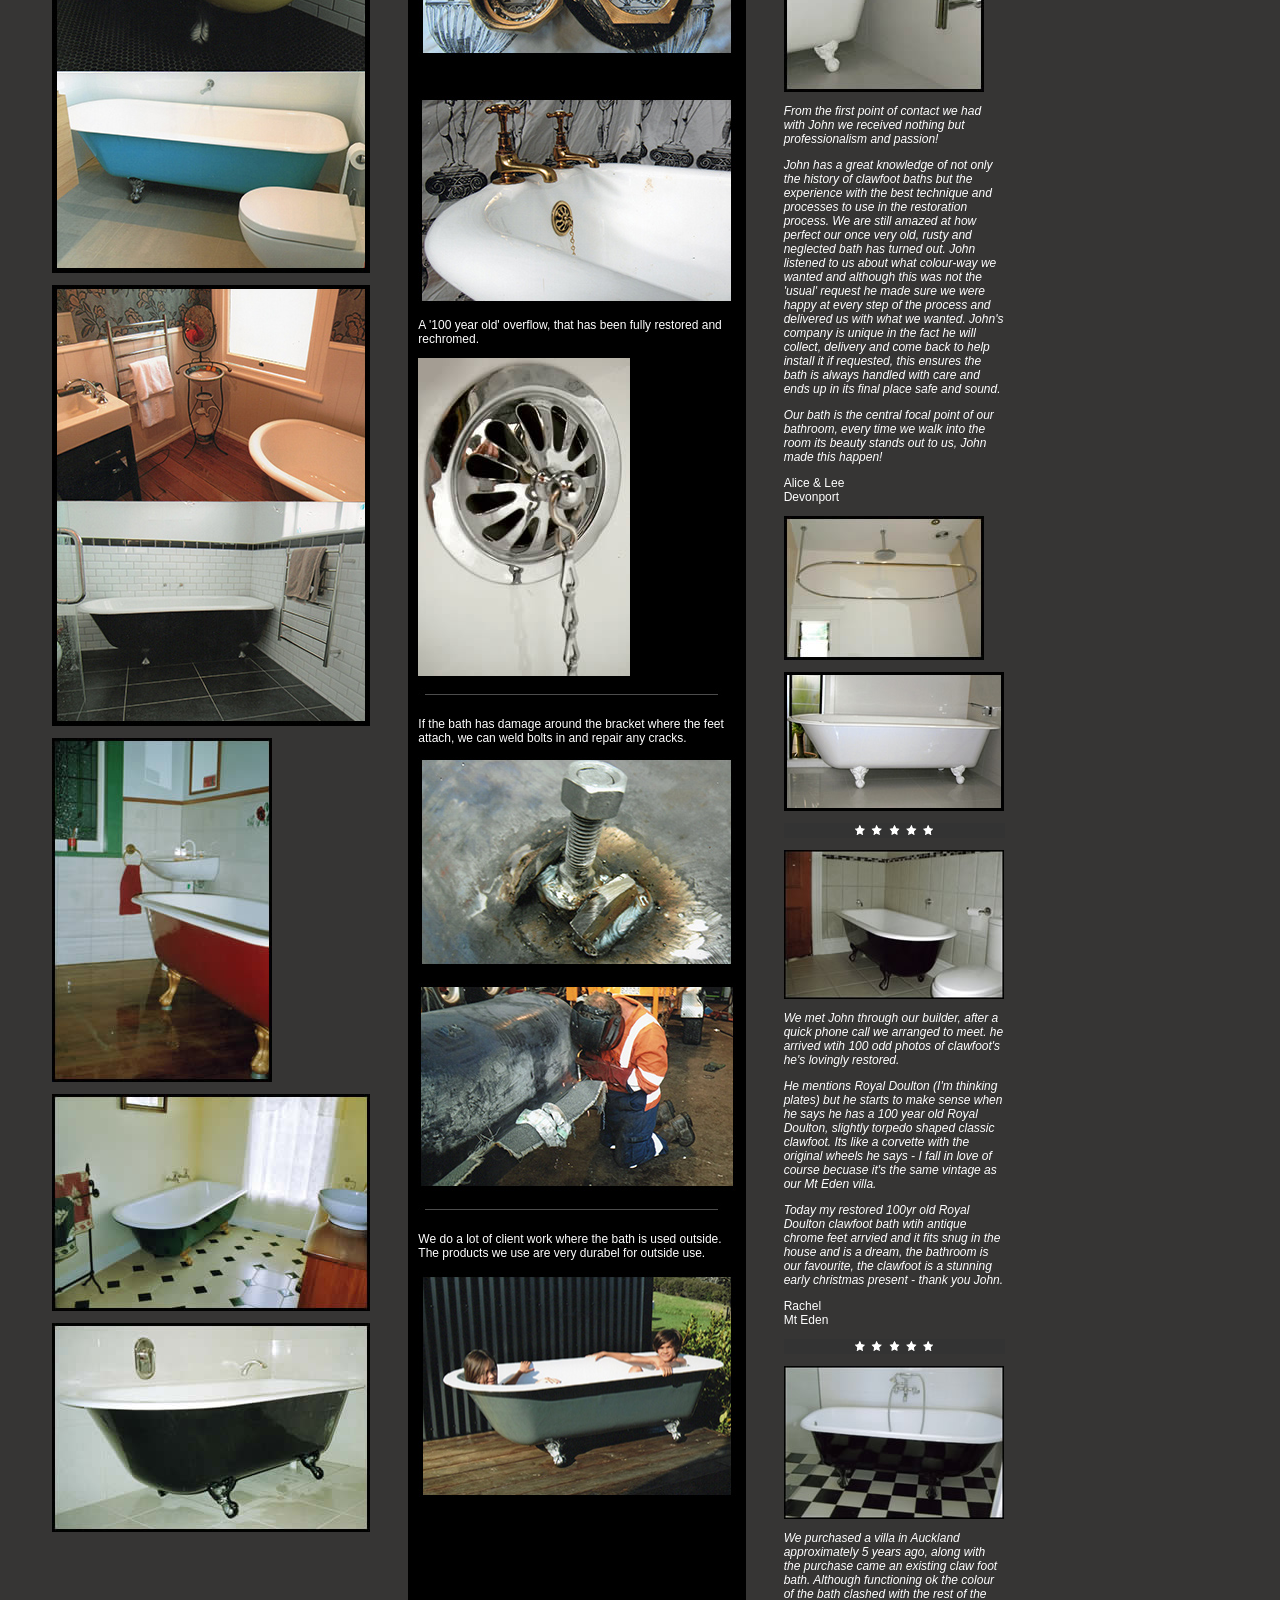
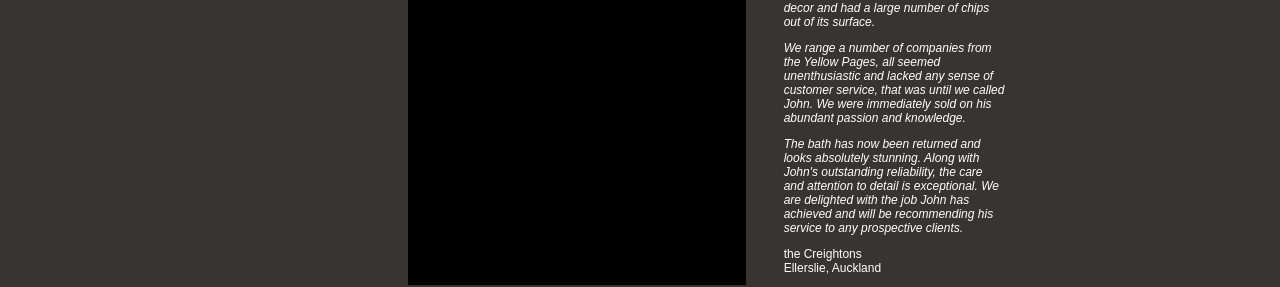
<file: index-20260720popup.html>
<html>
<head>
<title>Re-Nu Coatings. Bath Resurfacing Experts.</title>
<meta http-equiv="Content-Type" content="text/html; charset=ISO-8859-1">
<style type="text/css">
<!--
body {
	margin-left: 0px;
	margin-top: 0px;
	margin-right: 0px;
	margin-bottom: 0px;
}
-->
</style>
<link href="stylesheets/renu.css" rel="stylesheet" type="text/css">
<script type="text/javascript" src="js/gallery.js" defer></script>
<style type="text/css">
<!--
a:link {
	color: #CCBD88;
	text-decoration: none;
}
a:visited {
	color: #810310;
	text-decoration: none;
}
a:hover {
	color: #810310;
	text-decoration: underline;
}
a:active {
	color: #810310;
	text-decoration: none;
}
.review {
	font-style: italic;
}
.stars {
	text-align: center;
}
.stars {
	text-align: center;
}
.stars {
	text-align: center;
}
.stars1 {
	text-align: center;
}
.stars {
	text-align: center;
}
a {
	font-weight: bold;
}
-->
</style></head>
<body bgcolor="#363534">
<table border="0" cellpadding="0" cellspacing="0" width="100%">
  <tr>
   <td><img src="images/spacer.gif" width="229" height="1" border="0" alt=""></td>
   <td><img src="images/spacer.gif" width="115" height="1" border="0" alt=""></td>
   <td><img src="images/spacer.gif" width="118" height="1" border="0" alt=""></td>
   <td><img src="images/spacer.gif" width="288" height="1" border="0" alt=""></td>
   <td><img src="images/spacer.gif" width="5" height="1" border="0" alt=""></td>
   <td width="1"><img src="images/spacer.gif" width="1" height="1" border="0" alt=""></td>
  </tr>

  <tr>
   <td colspan="5" background="images/headerbkgd.png"><img src="images/re-nu-coatings-bath-resurfacing-header.png" width="1270" height="197" border="0" alt=""></td>
   <td width="1"><img src="images/spacer.gif" width="1" height="197" border="0" alt=""></td>
  </tr>
  <tr>
   <td colspan="5" align="left" valign="top"><blockquote>
     <div class="gallery-panel">
       <h2>Gallery</h2>
       <table class="new-gallery" border="0" cellpadding="4" cellspacing="0">
         <tr>
           <td width="50%" valign="top">
             <a href="images/re-nu-gallery/column%201/image1.jpeg" class="gallery-link"><img src="images/re-nu-gallery/column%201/image1.jpeg" alt="Restored bath gallery image 1"></a>
             <a href="images/re-nu-gallery/column%201/image2.jpeg" class="gallery-link"><img src="images/re-nu-gallery/column%201/image2.jpeg" alt="Restored bath gallery image 2"></a>
             <a href="images/re-nu-gallery/column%201/image3.jpeg" class="gallery-link"><img src="images/re-nu-gallery/column%201/image3.jpeg" alt="Restored bath gallery image 3"></a>
             <a href="images/re-nu-gallery/column%201/image4.jpeg" class="gallery-link"><img src="images/re-nu-gallery/column%201/image4.jpeg" alt="Restored bath gallery image 4"></a>
             <a href="images/re-nu-gallery/column%201/image5.jpeg" class="gallery-link"><img src="images/re-nu-gallery/column%201/image5.jpeg" alt="Restored bath gallery image 5"></a>
             <a href="images/re-nu-gallery/column%201/image6.png" class="gallery-link"><img src="images/re-nu-gallery/column%201/image6.png" alt="Restored bath gallery image 6"></a>
             <a href="images/re-nu-gallery/column%201/image7.jpeg" class="gallery-link"><img src="images/re-nu-gallery/column%201/image7.jpeg" alt="Restored bath gallery image 7"></a>
             <a href="images/re-nu-gallery/column%201/image8.jpeg" class="gallery-link"><img src="images/re-nu-gallery/column%201/image8.jpeg" alt="Restored bath gallery image 8"></a>
             <a href="images/re-nu-gallery/extras/image1.png" class="gallery-link"><img src="images/re-nu-gallery/extras/image1.png" alt="Restored bath gallery image 9"></a>
             <a href="images/re-nu-gallery/extras/image6.jpeg" class="gallery-link"><img src="images/re-nu-gallery/extras/image6.jpeg" alt="Restored bath gallery image 10"></a>
             <a href="images/re-nu-gallery/extras/image18.jpeg" class="gallery-link"><img src="images/re-nu-gallery/extras/image18.jpeg" alt="Restored bath gallery image 11"></a>
             <a href="images/re-nu-gallery/extras/image20.jpeg" class="gallery-link"><img src="images/re-nu-gallery/extras/image20.jpeg" alt="Restored bath gallery image 12"></a>
             <a href="images/re-nu-gallery/extras/image25.jpeg" class="gallery-link"><img src="images/re-nu-gallery/extras/image25.jpeg" alt="Restored bath gallery image 13"></a>
           </td>
           <td width="50%" valign="top">
             <a href="images/re-nu-gallery/column%202/image0.png" class="gallery-link"><img src="images/re-nu-gallery/column%202/image0.png" alt="Restored bath gallery image 14"></a>
             <a href="images/re-nu-gallery/column%202/image3.jpeg" class="gallery-link"><img src="images/re-nu-gallery/column%202/image3.jpeg" alt="Restored bath gallery image 15"></a>
             <a href="images/re-nu-gallery/column%202/image5.jpeg" class="gallery-link"><img src="images/re-nu-gallery/column%202/image5.jpeg" alt="Restored bath gallery image 16"></a>
             <a href="images/re-nu-gallery/column%202/image7.jpeg" class="gallery-link"><img src="images/re-nu-gallery/column%202/image7.jpeg" alt="Restored bath gallery image 17"></a>
             <a href="images/re-nu-gallery/column%202/image8.jpeg" class="gallery-link"><img src="images/re-nu-gallery/column%202/image8.jpeg" alt="Restored bath gallery image 18"></a>
             <a href="images/re-nu-gallery/column%202/image10.jpeg" class="gallery-link"><img src="images/re-nu-gallery/column%202/image10.jpeg" alt="Restored bath gallery image 19"></a>
             <a href="images/re-nu-gallery/column%202/image11.jpeg" class="gallery-link"><img src="images/re-nu-gallery/column%202/image11.jpeg" alt="Restored bath gallery image 20"></a>
             <a href="images/re-nu-gallery/column%202/image13.jpeg" class="gallery-link"><img src="images/re-nu-gallery/column%202/image13.jpeg" alt="Restored bath gallery image 21"></a>
             <a href="images/re-nu-gallery/column%202/image14.jpeg" class="gallery-link"><img src="images/re-nu-gallery/column%202/image14.jpeg" alt="Restored bath gallery image 22"></a>
             <a href="images/re-nu-gallery/column%202/image15.jpeg" class="gallery-link"><img src="images/re-nu-gallery/column%202/image15.jpeg" alt="Restored bath gallery image 23"></a>
             <a href="images/re-nu-gallery/column%202/image19.jpeg" class="gallery-link"><img src="images/re-nu-gallery/column%202/image19.jpeg" alt="Restored bath gallery image 24"></a>
             <a href="images/re-nu-gallery/column%202/image24.jpeg" class="gallery-link"><img src="images/re-nu-gallery/column%202/image24.jpeg" alt="Restored bath gallery image 25"></a>
           </td>
         </tr>
       </table>
     </div>
     <table width="70%" align="left" cellpadding="10" >
       <tr>
         <td align="left" valign="top"><p><img src="images/ttl-aboutus.gif" width="221" height="18"></p>
           <p>Re-Nu Coatings was established in 1985, specializing in restoring clawfoot baths. Having resurfaced clawfoot baths for 41 years, I take pride in restoring baths to their former glory. </p>
           <p><img src="images/bathinfactory1.jpg" width="150" height="115" hspace="10" align="right">The restoration work is carried out off site in a factory. This ensures that a thorough, professional job is done on the inside and outside of your bath. </p>
           <p>We buy, sell or swap baths. Your bath can be restored in your choice of colour and included in the price are a variety of special effects on the feet, ie. Chrome antique to follow your tapware. Being a colour matcher, no choice of colour is a problem. </p>
<p>After viewing your bath, we can usually establish some of the history of it. </p>
<p>Some clawfoot baths have amazing casting marks; often these may include the name, the date and or year made, and the sizes. We buff these up to make a bit of a highlight. This gives you a good record of your bath and ensures the history of the bath is not lost! </p>
<p><img src="/images/castingmark.jpg" width="318" height="209" alt="casting mark"></p>
			
           <p>I can restore the old traps and overflows back to their former glory. This is often necessary as some baths have an extremely large drain hole, and it's not possible to get a modern trap to fit. These can be chromed if necessary.</p>
<p>As I restore the baths in a factory, I can now supply you a loan bath so that your <img src="/images/loanbath.jpg" alt="loan bath" width="138" height="106" hspace="10" vspace="10" align="right">bathroom can continue to function. This is clean, light and easy to manoeuvre. Its ideal for showering over or bathing the children. I can deliver this to you at the same time as picking up your bath for restoration.</p>
<p>Some customers still require to shower over their baths. We can assist you with this also. Over the years we have been able to come up with some very succesful shower arrangements.</p>
<p><img src="/images/shower.jpg" width="319" height="210" alt="shower rail"></p>
<p>We use a shower rail, going around the length of the bath, with the shower rose running at least 1m 100 up the bath. With 2 shower curtains overlapping on the last hook, making 1 curtain hanging from the rail, this is just one option and works perfectly. We can point you in the right direction and help you save money.</p>
<p><img src="/images/bathandshowercuratin.jpg" width="220" height="368" alt="shower over bath"></p>
<p>I am also an expert in putting showers over clawfoot baths if needed. We also resurface pedestals and hand basins. </p>
           <p>We would welcome further enquiries, where possible we can call to your house to discuss your requirements and quote. I will also bring a photo album of 100 odd photos for you to view. </p>
           <img src="images/txt-gallery.jpg" width="225" height="36" alt="gallery"/><br>
			 <p><img src="images/gallery1.jpg" width="318" height="630" alt="images of resurfaced baths"/><br></p>
 <p> <img src="images/gallery2.jpg" width="318" height="630" alt="images of beautiful antique baths resurfaced"/><br></p>
			 <p> <img src="images/gallery3.jpg" width="318" height="441" alt="images of antique claw foot baths rennovated"/></p>
<p><img src="/images/redbath.jpg" width="220" height="344" alt="red bath"></p>
<p><img src="images/greenbathwhole.jpg" width="318" height="217"></p>
           <p><img src="images/blackbathtub.jpg" alt="black bathtub" width="318" height="209"></p>
           <p>&nbsp;</p></td>
         <td width="10" align="left" valign="top"><p>&nbsp;</p></td>
         <td align="left" valign="top" bgcolor="#000000"><p><img src="/images/txt-featuresofwork.png" width="233" height="32" alt="Examples of our work"></p>
           <p>An absolutely fully restored clawfoot bath, in old fashioned green with brass antique effect on the feet.</p>
           <p><img src="/images/bath-green.jpg" width="318" height="213" alt="green bath"></p>
           <p>Old fashioned green: This is a colour we have used for over 20 years. </p>
			 <p><img src="images/line.jpg" width="308" height="17" alt=""/></p>
           <p>The feet, in brass antique effect, have been coated in clear which makes them very easy to keep clean.</p>
<p><img src="/images/brass-antique.jpg" width="318" height="239" alt="antique foot"></p>
<p>Chrome antique effect on feet coated in clear to protect, and is long lasting.</p>
           <p><img src="/images/clawfoot-chrome.jpg" width="318" height="296" alt="chrome foot"></p>
           <p>A new bright gold, is also another option for doing the feet in.</p>
           <p><img src="/images/clawfoot-gold.jpg" width="318" height="408" alt="gold foot"></p>
           
           <p>The feet have been done in a chrome antique effect to match in with their chrome tapware.</p>
           <p><img src="/images/nuetral-bath.jpg" width="318" height="196" alt="neutral bath"></p>
             <p><img src="images/line.jpg" width="308" height="17" alt=""/></p>
           <p>It has become very popular to use stone / earthy colours on the outside of baths. You can see some of the colours used on recent projects in our gallery to the left.</p>
           <p><img src="images/line.jpg" width="308" height="17" alt=""/></p>
              <p>If the bath has any casting marks we take photos of these and send to the clients for their records.</p>
           <p><img src="images/castingmark2.jpg" width="318" height="211" alt=""/></p>
			 <p><img src="images/castingmark3.jpg" width="318" height="211" alt=""/></p>
          <p><img src="images/castingmark1.jpg" width="318" height="211" alt=""/></p>
          <p><img src="images/line.jpg" width="308" height="17" alt=""/></p>
          
           <p>If the bath has the original overflows and brass traps we can restore, polish and lacquer these to their former glory.</p>
           <p><img src="images/traps2.jpg" width="318" height="217" alt=""/></p><br>

			 <p><img src="images/taps1.jpg" width="318" height="210" alt=""/></p>
              <p>A '100 year old' overflow, that has been fully restored and rechromed.</p>
           <p><img src="/images/overflow.jpg" width="212" height="318" alt="overflow"></p>
           <p><img src="images/line.jpg" width="308" height="17" alt=""/></p>
			 <p>If the bath has damage around the bracket where the feet attach, we can weld bolts in and repair any cracks.</p>
			 <p><img src="images/welding.jpg" width="318" height="212" alt=""/><br><br>
				 <img src="images/welding2.jpg" width="318" height="208" alt=""/></p>
				 <p><img src="images/line.jpg" width="308" height="17" alt=""/></p>
			 <p>We do a lot of client work where the bath is used outside. The products we use are very durabel for outside use.</p>
			 <p><img src="images/outside.jpg" width="318" height="228" alt=""/></p>
             <p>
 </td>
         <td width="10" align="left" valign="top">&nbsp;</td>
         <td align="left" valign="top"><p><img src="images/ttl-contactinfo.gif" alt="contact info" width="221" height="18"></p>
           <p>John Graham<br>2 Longford Park Drive<br>Takanini
           </p>
           <p>             027 4 517 892 <br>
             CALL FREE 0800 220 281 </p>
           <p>Email <a href="mailto:john.graham327@xtra.co.nz">john.graham327@xtra.co.nz</a>           </p>
           <p><img src="images/ttl-customerreview.gif" alt="customer reviews" width="221" height="18"></p>
			 <p class="review">John is a rare enthusiast in a world where genuine tradesmen are hard to find. He provides an excellent, timely and professional restoration service, but with a passion unmatched in my experience of house renovation issues.<br><br>The bath he restored for me was a rare Kohler bath from the USA (he identified this from the shape in a pre-visit photograph). It was in a bad state with layers of a recoat from 30 years earlier with flaking enamel. <br><br> The bath was returned, precisely on time, refinished and with a truly impressive colour match job done on the outside surface. <br><br> As this is an American bath, John also extensively searched for, and renovated an old brass plug waste, which was more in keeping with the bath, the correct size and suitable to replace the worn modern waste. <br><br> All in All a magnificent job with all the practical obstacles this bath presented overcome!" </p><p>Hilary</p>
          <p><img src="/images/stars.gif" width="221" height="15" alt="stars"></p>
			 <p class="review">After discovering our 1930's cast iron claw-foot bath (someone had boxed in!) we contacted John regarding a refurb.<br><br>His knowledge of baths is impressive and bettered only by his skill in refurbishing them - a true old school master craftsman.<br> <br>Several aspects of the recoat are customised and John has a great selection of photos of his work to look through.<br> <br>The final product is something to behold and will now take centre stage in our new bathroom. Highly recommended.</p><p>Phil</p>
          <p><img src="/images/stars.gif" width="221" height="15" alt="stars"></p>
			 <p class="review">This guy is the real deal! His baths are a work of art: you will not find another person who restores baths to such a high standard as John. Many, many thanks John. You need to add another $500 on your asking price for the baths mate. Cheers.</p><p>Angus</p>
          <p><img src="/images/stars.gif" width="221" height="15" alt="stars"></p>
			 <p class="review">The bath looks amazing and I was delighted with the history you found. You did a fantastic restoration job and justic for the old girl.</p><p>Trish</p>
          <p><img src="/images/stars.gif" width="221" height="15" alt="stars"></p>
			 <p class="review">The bath looks beautiful. Thank you for the outstanding customer service you have shown me and thank you for the wonderful restoration job you have done - a million times better than any new bath we might have purchased.</p><p>Charlotte</p>
          <p><img src="/images/stars.gif" width="221" height="15" alt="stars"></p>
			 <p class="review">Thank you very much for the bath - It really is exquisite. I would definitely recommend you to anyone.</p><p>Suzette & Franz</p>
          <p><img src="/images/stars.gif" width="221" height="15" alt="stars"></p>
			 <p class="review">Extremely knowledgeable and helpful. A true craftsman. Thanks for all your help John.</p><p>John</p>
          <p><img src="/images/stars.gif" width="221" height="15" alt="stars"></p>
			 <p class="review">We are thrilled, the bath looks fantastic! The workmanship looks second to none. We would strongly recommend anyone wanting a clawfoot bath to get one from you.</p><p>Don & Ange</p>
          <p><img src="/images/stars.gif" width="221" height="15" alt="stars"></p>
			 <p class="review">Thank you for our gorgeous renewed bath. Your passion, enthusiasm and your dedication to repairing our bath to the highest possible standard was impressive. May she carry on another 100 years or more.</p><p>Jane</p><br>
<p><img src="/images/stars.gif" width="221" height="15" alt="stars"></p>
			 <p class="review">Extremely knowledgeable and helpful. A true craftsman. Thanks for all your help.</p>
          <p><img src="/images/stars.gif" width="221" height="15" alt="stars"></p>
			 <p class="review">Having the pictures of the transition from sad and battered, to a state worthy of the bath is a wonderful record of your effort and care going into this. Very greatly appreciated!<br> Craftsman like this are too rare these days!</p>
          <p><img src="/images/stars.gif" width="221" height="15" alt="stars"></p>
			 <p class="review">Thank you so much for the superb job you have done on our bath. You are a true legend and there are not many people with your ability left in this world. Well done!</p><p>Julia & Steve</p>
         <p><img src="/images/stars.gif" width="221" height="15" alt="stars"></p>
			 <p class="review">A piece of art. Absolutely love my stunning new bath. John was very helpful and has done an awesome job of creating a masterpiece. Highly recommend.</p>
         <p><img src="/images/stars.gif" width="221" height="15" alt="stars"></p>
			 <p class="review">Beautiful bath, absolutely exquisite. What a wonderful job you've done John. Extremely professional.</p>
         <p><img src="/images/stars.gif" width="221" height="15" alt="stars"></p>
			 <p class="review">Great purchase. John went out of his way to help and offer advice. Cannot recommend more highly. Thank you.</p>
         <p><img src="/images/stars.gif" width="221" height="15" alt="stars"></p>
			 <p class="review">Lovely to deal with, the bath is amazing - a true craftsman.</p>
                   
           <p><img src="/images/aandl-tesimonial2.jpg" width="200" height="305" alt="sink and tub"></p>
           <p class="review">From the first point of contact we had with John we received nothing but professionalism and passion!</p>
           <p class="review">John has a great knowledge of not only the history of clawfoot baths but the experience with the best technique and processes to use in the restoration process. We are still amazed at how perfect our once very old, rusty and neglected bath has turned out. John listened to us about what colour-way we wanted and although this was not the 'usual' request he made sure we were happy at every step of the process and delivered us with what we wanted. John's company is unique in the fact he will collect, delivery and come back to help install it if requested, this ensures the bath is always handled with care and ends up in its final place safe and sound.</p>
           <p class="review">Our bath is the central focal point of our bathroom, every time we walk into the room its beauty stands out to us, John made this happen!</p>
           <p>Alice &amp; Lee<br>
             Devonport
           </p>
<p><img src="/images/aandl-tesimonial1.jpg" width="200" height="144" alt="above the shower"></p>
<p><img src="/images/aandl-tesimonial3.jpg" width="220" height="139" alt="beautiful white tub"></p>
           <p><img src="/images/stars.gif" width="221" height="15" alt="stars"></p>
           <p><img src="/images/rachel-testimonial.jpg" width="220" height="149" alt="royal daulton bath"></p>
           <p><em>We met John through our builder, after a quick phone call we arranged to meet. he arrived wtih 100 odd photos of clawfoot's he's lovingly restored.</em></p>
           <p><em>He mentions Royal Doulton (I'm thinking plates) but he starts to make sense when he says he has a 100 year old Royal Doulton, slightly torpedo shaped classic clawfoot. Its like a corvette with the original wheels he says - I fall in love of course becuase it's the same vintage as our Mt Eden villa.</em></p>
           <p><em>Today my restored 100yr old Royal Doulton clawfoot bath wtih antique chrome feet arrvied and it fits snug in the house and is a dream, the bathroom is our favourite, the clawfoot is a stunning early christmas present - thank you John.</em></p>
           <p>Rachel<br>
             Mt Eden</p>
           <p><img src="/images/stars.gif" width="221" height="15" alt="stars"></p>
           <p><img src="/images/creightons-testimonial.jpg" width="220" height="153" alt="creighton bath"></p>
           <p><em>We purchased a villa in Auckland approximately 5 years ago, along with the purchase came an existing claw foot bath. Although functioning ok the colour of the bath clashed with the rest of the decor and had a large number of chips out of its surface.</em></p>
           <p><em>We range a number of companies from the Yellow Pages, all seemed unenthusiastic and lacked any sense of customer service, that was until we called John. We were immediately sold on his abundant passion and knowledge.</em></p>
           <p><em>The bath has now been returned and looks absolutely stunning. Along with John's outstanding reliability, the care and attention to detail is exceptional. We are delighted with the job John has achieved and will be recommending his service to any prospective clients.</em></p>
           <p>the Creightons<br>
             Ellerslie, Auckland           </p>
		   </td>
       </tr>
     </table>
     <p>&nbsp;</p>
     </blockquote>     <p>&nbsp; </p></td>
   <td><img src="images/spacer.gif" width="1" height="551" border="0" alt=""></td>
  </tr>
</table>
<div id="gallery-popup" class="gallery-popup" role="dialog" aria-modal="true" aria-label="Gallery image" aria-hidden="true">
  <button type="button" class="gallery-close" aria-label="Close image">&times;</button>
  <img src="images/spacer.gif" alt="">
</div>
</body>
</html>
</file>
<file: stylesheets/renu.css>
body {
	font-family: Arial, Helvetica, sans-serif;
	font-size: 14px;
	color: #FFFFFF;
}
td {
	font-family: Arial, Helvetica, sans-serif;
	font-size: 12px;
	color: #FFFFFF;
}

.gallery-panel {
	float: right;
	width: 30%;
	padding: 10px 0 10px 10px;
	box-sizing: border-box;
}
.content-panel {
	width: 70%;
	table-layout: fixed;
	box-sizing: border-box;
}
.content-panel img {
	max-width: 100%;
	height: auto;
}
.gallery-panel h2 {
	margin: 10px 4px 8px;
	color: #CCBD88;
	font-size: 22px;
}
.new-gallery {
	width: 100%;
	table-layout: fixed;
}
.new-gallery .gallery-link {
	display: block;
	margin-bottom: 8px;
	border: 2px solid #CCBD88;
	background: #000000;
}
.new-gallery .gallery-link:hover {
	border-color: #FFFFFF;
}
.new-gallery img {
	display: block;
	width: 100%;
	aspect-ratio: 4 / 3;
	object-fit: cover;
	border: 0;
}
.new-gallery.static-gallery img {
	box-sizing: border-box;
	margin-bottom: 8px;
	border: 2px solid #CCBD88;
	background: #000000;
	aspect-ratio: auto;
	height: auto;
	object-fit: initial;
}
.gallery-popup {
	display: none;
	position: fixed;
	z-index: 1000;
	left: 0;
	top: 0;
	width: 100%;
	height: 100%;
	background: rgb(0, 0, 0);
	background: rgba(0, 0, 0, 0.9);
	text-align: center;
}
.gallery-popup.open {
	display: block;
}
.gallery-popup img {
	max-width: 90%;
	max-height: 90%;
	margin-top: 2%;
	width: auto;
	height: auto;
}
.gallery-close {
	position: absolute;
	right: 20px;
	top: 10px;
	z-index: 1001;
	border: 0;
	background: transparent;
	color: #FFFFFF;
	font: bold 42px Arial, Helvetica, sans-serif;
	cursor: pointer;
}
</file>
